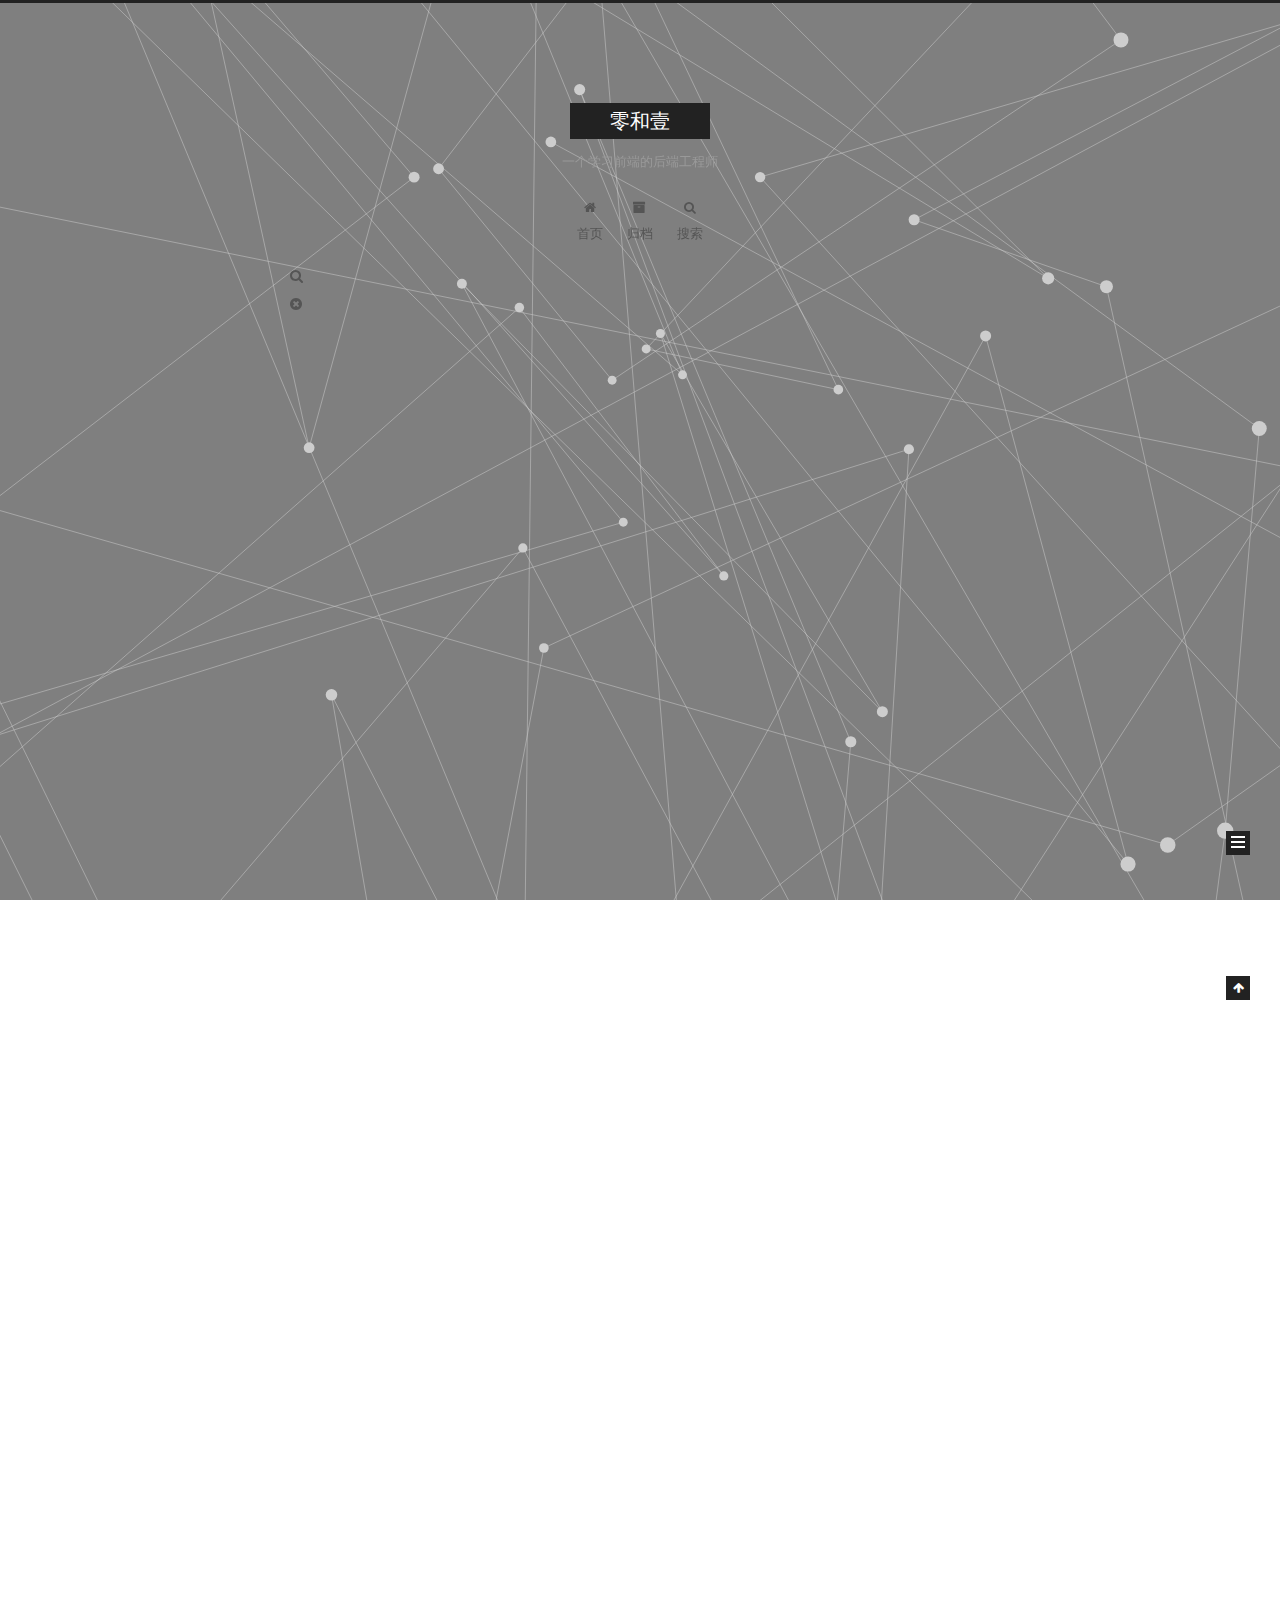
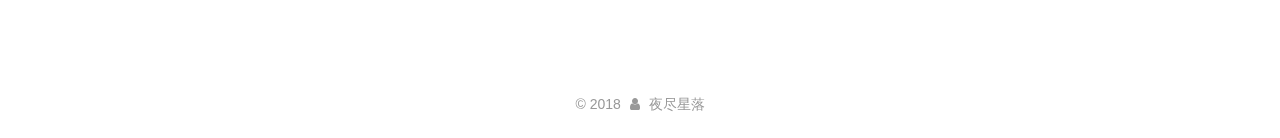
<file: index.html>
<!DOCTYPE html>



  


<html class="theme-next muse use-motion" lang="zh-Hans">
<head>
  <meta charset="UTF-8"/>
<meta http-equiv="X-UA-Compatible" content="IE=edge" />
<meta name="viewport" content="width=device-width, initial-scale=1, maximum-scale=1"/>
<meta name="theme-color" content="#222">









<meta http-equiv="Cache-Control" content="no-transform" />
<meta http-equiv="Cache-Control" content="no-siteapp" />
















  
  
  <link href="/lib/fancybox/source/jquery.fancybox.css?v=2.1.5" rel="stylesheet" type="text/css" />







<link href="/lib/font-awesome/css/font-awesome.min.css?v=4.6.2" rel="stylesheet" type="text/css" />

<link href="/css/main.css?v=5.1.4" rel="stylesheet" type="text/css" />


  <link rel="apple-touch-icon" sizes="180x180" href="/images/apple-touch-icon-next.png?v=5.1.4">


  <link rel="icon" type="image/png" sizes="32x32" href="/images/favicon-32x32-next.png?v=5.1.4">


  <link rel="icon" type="image/png" sizes="16x16" href="/images/favicon-16x16-next.png?v=5.1.4">


  <link rel="mask-icon" href="/images/logo.svg?v=5.1.4" color="#222">





  <meta name="keywords" content="Hexo, NexT" />










<meta name="description" content="花正当春，人亦年少">
<meta property="og:type" content="website">
<meta property="og:title" content="零和壹">
<meta property="og:url" content="http://yoursite.com/index.html">
<meta property="og:site_name" content="零和壹">
<meta property="og:description" content="花正当春，人亦年少">
<meta property="og:locale" content="zh-Hans">
<meta name="twitter:card" content="summary">
<meta name="twitter:title" content="零和壹">
<meta name="twitter:description" content="花正当春，人亦年少">



<script type="text/javascript" id="hexo.configurations">
  var NexT = window.NexT || {};
  var CONFIG = {
    root: '/',
    scheme: 'Muse',
    version: '5.1.4',
    sidebar: {"position":"left","display":"post","offset":12,"b2t":false,"scrollpercent":false,"onmobile":false},
    fancybox: true,
    tabs: true,
    motion: {"enable":true,"async":false,"transition":{"post_block":"fadeIn","post_header":"slideDownIn","post_body":"slideDownIn","coll_header":"slideLeftIn","sidebar":"slideUpIn"}},
    duoshuo: {
      userId: '0',
      author: '博主'
    },
    algolia: {
      applicationID: '',
      apiKey: '',
      indexName: '',
      hits: {"per_page":10},
      labels: {"input_placeholder":"Search for Posts","hits_empty":"We didn't find any results for the search: ${query}","hits_stats":"${hits} results found in ${time} ms"}
    }
  };
</script>



  <link rel="canonical" href="http://yoursite.com/"/>





  <title>零和壹</title>
  








</head>

<body itemscope itemtype="http://schema.org/WebPage" lang="zh-Hans">

  
  
    
  

  <div class="container sidebar-position-left 
  page-home">
    <div class="headband"></div>

    <header id="header" class="header" itemscope itemtype="http://schema.org/WPHeader">
      <div class="header-inner"><div class="site-brand-wrapper">
  <div class="site-meta ">
    

    <div class="custom-logo-site-title">
      <a href="/"  class="brand" rel="start">
        <span class="logo-line-before"><i></i></span>
        <span class="site-title">零和壹</span>
        <span class="logo-line-after"><i></i></span>
      </a>
    </div>
      
        <p class="site-subtitle">一个学习前端的后端工程师</p>
      
  </div>

  <div class="site-nav-toggle">
    <button>
      <span class="btn-bar"></span>
      <span class="btn-bar"></span>
      <span class="btn-bar"></span>
    </button>
  </div>
</div>

<nav class="site-nav">
  

  
    <ul id="menu" class="menu">
      
        
        <li class="menu-item menu-item-home">
          <a href="/" rel="section">
            
              <i class="menu-item-icon fa fa-fw fa-home"></i> <br />
            
            首页
          </a>
        </li>
      
        
        <li class="menu-item menu-item-archives">
          <a href="/archives/" rel="section">
            
              <i class="menu-item-icon fa fa-fw fa-archive"></i> <br />
            
            归档
          </a>
        </li>
      

      
        <li class="menu-item menu-item-search">
          
            <a href="javascript:;" class="popup-trigger">
          
            
              <i class="menu-item-icon fa fa-search fa-fw"></i> <br />
            
            搜索
          </a>
        </li>
      
    </ul>
  

  
    <div class="site-search">
      
  
  <div class="algolia-popup popup search-popup">
    <div class="algolia-search">
      <div class="algolia-search-input-icon">
        <i class="fa fa-search"></i>
      </div>
      <div class="algolia-search-input" id="algolia-search-input"></div>
    </div>

    <div class="algolia-results">
      <div id="algolia-stats"></div>
      <div id="algolia-hits"></div>
      <div id="algolia-pagination" class="algolia-pagination"></div>
    </div>

    <span class="popup-btn-close">
      <i class="fa fa-times-circle"></i>
    </span>
  </div>




    </div>
  
</nav>



 </div>
    </header>

    <main id="main" class="main">
      <div class="main-inner">
        <div class="content-wrap">
          <div id="content" class="content">
            
  <section id="posts" class="posts-expand">
    
      

  

  
  
  

  <article class="post post-type-normal" itemscope itemtype="http://schema.org/Article">
  
  
  
  <div class="post-block">
    <link itemprop="mainEntityOfPage" href="http://yoursite.com/2018/01/24/hello-world/">

    <span hidden itemprop="author" itemscope itemtype="http://schema.org/Person">
      <meta itemprop="name" content="夜尽星落">
      <meta itemprop="description" content="">
      <meta itemprop="image" content="/images/avatar.gif">
    </span>

    <span hidden itemprop="publisher" itemscope itemtype="http://schema.org/Organization">
      <meta itemprop="name" content="零和壹">
    </span>

    
      <header class="post-header">

        
        
          <h1 class="post-title" itemprop="name headline">
                
                <a class="post-title-link" href="/2018/01/24/hello-world/" itemprop="url">Hello World</a></h1>
        

        <div class="post-meta">
          <span class="post-time">
            
              <span class="post-meta-item-icon">
                <i class="fa fa-calendar-o"></i>
              </span>
              
                <span class="post-meta-item-text">发表于</span>
              
              <time title="创建于" itemprop="dateCreated datePublished" datetime="2018-01-24T00:20:51+08:00">
                2018-01-24
              </time>
            

            

            
          </span>

          

          
            
          

          
          

          

          

          

        </div>
      </header>
    

    
    
    
    <div class="post-body" itemprop="articleBody">

      
      

      
        
          
            <p>Welcome to <a href="https://hexo.io/" target="_blank" rel="noopener">Hexo</a>! This is your very first post. Check <a href="https://hexo.io/docs/" target="_blank" rel="noopener">documentation</a> for more info. If you get any problems when using Hexo, you can find the answer in <a href="https://hexo.io/docs/troubleshooting.html" target="_blank" rel="noopener">troubleshooting</a> or you can ask me on <a href="https://github.com/hexojs/hexo/issues" target="_blank" rel="noopener">GitHub</a>.</p>
<h2 id="Quick-Start"><a href="#Quick-Start" class="headerlink" title="Quick Start"></a>Quick Start</h2><h3 id="Create-a-new-post"><a href="#Create-a-new-post" class="headerlink" title="Create a new post"></a>Create a new post</h3><figure class="highlight bash"><table><tr><td class="gutter"><pre><span class="line">1</span><br></pre></td><td class="code"><pre><span class="line">$ hexo new <span class="string">"My New Post"</span></span><br></pre></td></tr></table></figure>
<p>More info: <a href="https://hexo.io/docs/writing.html" target="_blank" rel="noopener">Writing</a></p>
<h3 id="Run-server"><a href="#Run-server" class="headerlink" title="Run server"></a>Run server</h3><figure class="highlight bash"><table><tr><td class="gutter"><pre><span class="line">1</span><br></pre></td><td class="code"><pre><span class="line">$ hexo server</span><br></pre></td></tr></table></figure>
<p>More info: <a href="https://hexo.io/docs/server.html" target="_blank" rel="noopener">Server</a></p>
<h3 id="Generate-static-files"><a href="#Generate-static-files" class="headerlink" title="Generate static files"></a>Generate static files</h3><figure class="highlight bash"><table><tr><td class="gutter"><pre><span class="line">1</span><br></pre></td><td class="code"><pre><span class="line">$ hexo generate</span><br></pre></td></tr></table></figure>
<p>More info: <a href="https://hexo.io/docs/generating.html" target="_blank" rel="noopener">Generating</a></p>
<h3 id="Deploy-to-remote-sites"><a href="#Deploy-to-remote-sites" class="headerlink" title="Deploy to remote sites"></a>Deploy to remote sites</h3><figure class="highlight bash"><table><tr><td class="gutter"><pre><span class="line">1</span><br></pre></td><td class="code"><pre><span class="line">$ hexo deploy</span><br></pre></td></tr></table></figure>
<p>More info: <a href="https://hexo.io/docs/deployment.html" target="_blank" rel="noopener">Deployment</a></p>

          
        
      
    </div>
    
    
    

    

    

    

    <footer class="post-footer">
      

      

      

      
      
        <div class="post-eof"></div>
      
    </footer>
  </div>
  
  
  
  </article>


    
      

  

  
  
  

  <article class="post post-type-normal" itemscope itemtype="http://schema.org/Article">
  
  
  
  <div class="post-block">
    <link itemprop="mainEntityOfPage" href="http://yoursite.com/2018/01/22/Test/">

    <span hidden itemprop="author" itemscope itemtype="http://schema.org/Person">
      <meta itemprop="name" content="夜尽星落">
      <meta itemprop="description" content="">
      <meta itemprop="image" content="/images/avatar.gif">
    </span>

    <span hidden itemprop="publisher" itemscope itemtype="http://schema.org/Organization">
      <meta itemprop="name" content="零和壹">
    </span>

    
      <header class="post-header">

        
        
          <h1 class="post-title" itemprop="name headline">
                
                <a class="post-title-link" href="/2018/01/22/Test/" itemprop="url">Test</a></h1>
        

        <div class="post-meta">
          <span class="post-time">
            
              <span class="post-meta-item-icon">
                <i class="fa fa-calendar-o"></i>
              </span>
              
                <span class="post-meta-item-text">发表于</span>
              
              <time title="创建于" itemprop="dateCreated datePublished" datetime="2018-01-22T21:36:30+08:00">
                2018-01-22
              </time>
            

            

            
          </span>

          

          
            
          

          
          

          

          

          

        </div>
      </header>
    

    
    
    
    <div class="post-body" itemprop="articleBody">

      
      

      
        
          
            
          
        
      
    </div>
    
    
    

    

    

    

    <footer class="post-footer">
      

      

      

      
      
        <div class="post-eof"></div>
      
    </footer>
  </div>
  
  
  
  </article>


    
  </section>

  


          </div>
          


          

        </div>
        
          
  
  <div class="sidebar-toggle">
    <div class="sidebar-toggle-line-wrap">
      <span class="sidebar-toggle-line sidebar-toggle-line-first"></span>
      <span class="sidebar-toggle-line sidebar-toggle-line-middle"></span>
      <span class="sidebar-toggle-line sidebar-toggle-line-last"></span>
    </div>
  </div>

  <aside id="sidebar" class="sidebar">
    
    <div class="sidebar-inner">

      

      

      <section class="site-overview-wrap sidebar-panel sidebar-panel-active">
        <div class="site-overview">
          <div class="site-author motion-element" itemprop="author" itemscope itemtype="http://schema.org/Person">
            
              <p class="site-author-name" itemprop="name">夜尽星落</p>
              <p class="site-description motion-element" itemprop="description">花正当春，人亦年少</p>
          </div>

          <nav class="site-state motion-element">

            
              <div class="site-state-item site-state-posts">
              
                <a href="/archives/">
              
                  <span class="site-state-item-count">2</span>
                  <span class="site-state-item-name">日志</span>
                </a>
              </div>
            

            

            

          </nav>

          

          

          
          

          
          

          

        </div>
      </section>

      

      

    </div>
  </aside>


        
      </div>
    </main>

    <footer id="footer" class="footer">
      <div class="footer-inner">
        <div class="copyright">&copy; <span itemprop="copyrightYear">2018</span>
  <span class="with-love">
    <i class="fa fa-user"></i>
  </span>
  <span class="author" itemprop="copyrightHolder">夜尽星落</span>

  
</div>









        







        
      </div>
    </footer>

    
      <div class="back-to-top">
        <i class="fa fa-arrow-up"></i>
        
      </div>
    

    

  </div>

  

<script type="text/javascript">
  if (Object.prototype.toString.call(window.Promise) !== '[object Function]') {
    window.Promise = null;
  }
</script>









  






  
  







  
  
    <script type="text/javascript" src="/lib/jquery/index.js?v=2.1.3"></script>
  

  
  
    <script type="text/javascript" src="/lib/fastclick/lib/fastclick.min.js?v=1.0.6"></script>
  

  
  
    <script type="text/javascript" src="/lib/jquery_lazyload/jquery.lazyload.js?v=1.9.7"></script>
  

  
  
    <script type="text/javascript" src="/lib/velocity/velocity.min.js?v=1.2.1"></script>
  

  
  
    <script type="text/javascript" src="/lib/velocity/velocity.ui.min.js?v=1.2.1"></script>
  

  
  
    <script type="text/javascript" src="/lib/fancybox/source/jquery.fancybox.pack.js?v=2.1.5"></script>
  

  
  
    <script type="text/javascript" src="/lib/three/three.min.js"></script>
  

  
  
    <script type="text/javascript" src="/lib/three/canvas_lines.min.js"></script>
  


  


  <script type="text/javascript" src="/js/src/utils.js?v=5.1.4"></script>

  <script type="text/javascript" src="/js/src/motion.js?v=5.1.4"></script>



  
  

  

  


  <script type="text/javascript" src="/js/src/bootstrap.js?v=5.1.4"></script>



  


  




	





  





  












  




  
  
  
  <link rel="stylesheet" href="/lib/algolia-instant-search/instantsearch.min.css">

  
  
  <script src="/lib/algolia-instant-search/instantsearch.min.js"></script>
  

  <script src="/js/src/algolia-search.js?v=5.1.4"></script>



  

  

  

  
  

  

  

  

</body>
</html>
</file>
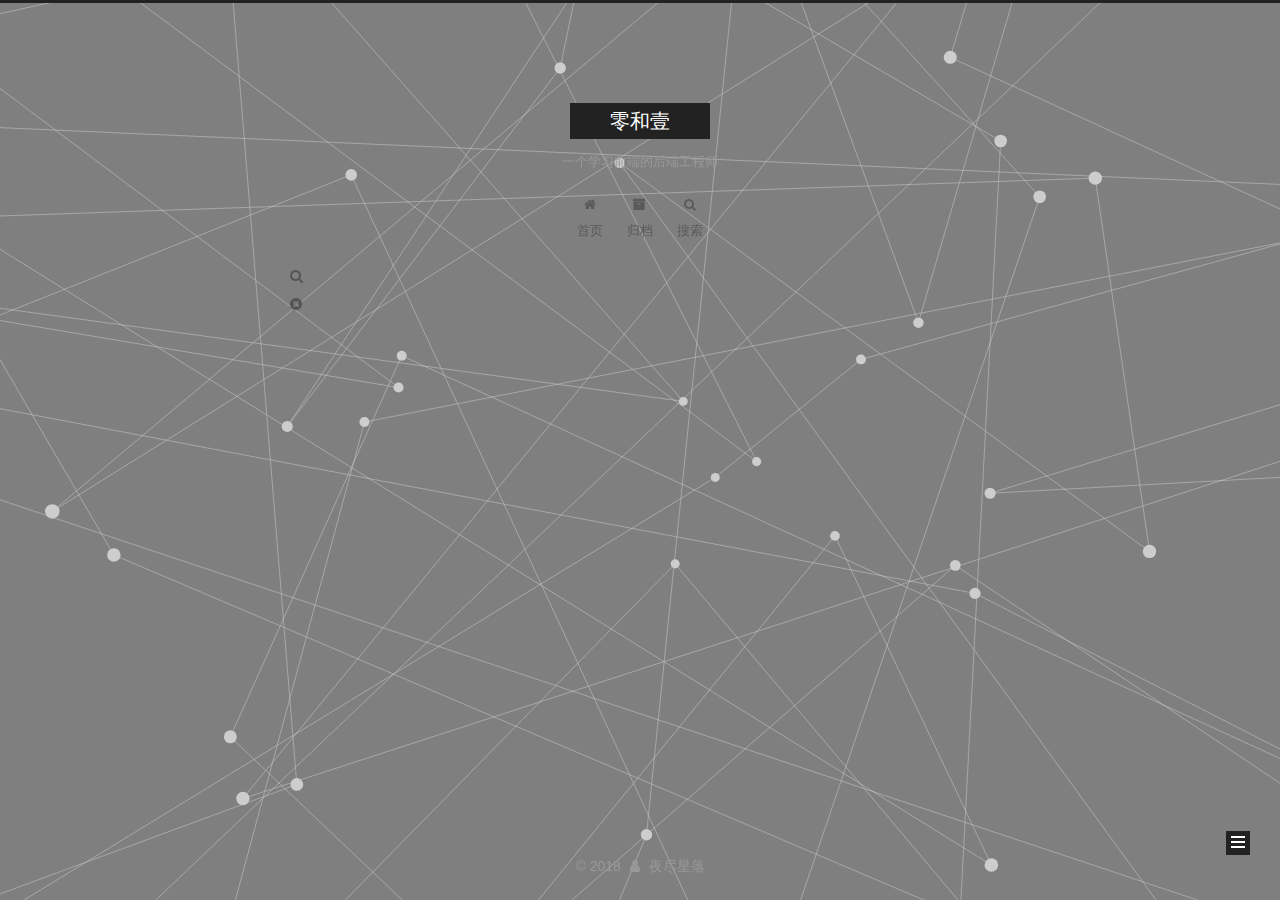
<file: archives/index.html>
<!DOCTYPE html>



  


<html class="theme-next muse use-motion" lang="zh-Hans">
<head>
  <meta charset="UTF-8"/>
<meta http-equiv="X-UA-Compatible" content="IE=edge" />
<meta name="viewport" content="width=device-width, initial-scale=1, maximum-scale=1"/>
<meta name="theme-color" content="#222">









<meta http-equiv="Cache-Control" content="no-transform" />
<meta http-equiv="Cache-Control" content="no-siteapp" />
















  
  
  <link href="/lib/fancybox/source/jquery.fancybox.css?v=2.1.5" rel="stylesheet" type="text/css" />







<link href="/lib/font-awesome/css/font-awesome.min.css?v=4.6.2" rel="stylesheet" type="text/css" />

<link href="/css/main.css?v=5.1.4" rel="stylesheet" type="text/css" />


  <link rel="apple-touch-icon" sizes="180x180" href="/images/apple-touch-icon-next.png?v=5.1.4">


  <link rel="icon" type="image/png" sizes="32x32" href="/images/favicon-32x32-next.png?v=5.1.4">


  <link rel="icon" type="image/png" sizes="16x16" href="/images/favicon-16x16-next.png?v=5.1.4">


  <link rel="mask-icon" href="/images/logo.svg?v=5.1.4" color="#222">





  <meta name="keywords" content="Hexo, NexT" />










<meta name="description" content="花正当春，人亦年少">
<meta property="og:type" content="website">
<meta property="og:title" content="零和壹">
<meta property="og:url" content="http://yoursite.com/archives/index.html">
<meta property="og:site_name" content="零和壹">
<meta property="og:description" content="花正当春，人亦年少">
<meta property="og:locale" content="zh-Hans">
<meta name="twitter:card" content="summary">
<meta name="twitter:title" content="零和壹">
<meta name="twitter:description" content="花正当春，人亦年少">



<script type="text/javascript" id="hexo.configurations">
  var NexT = window.NexT || {};
  var CONFIG = {
    root: '/',
    scheme: 'Muse',
    version: '5.1.4',
    sidebar: {"position":"left","display":"post","offset":12,"b2t":false,"scrollpercent":false,"onmobile":false},
    fancybox: true,
    tabs: true,
    motion: {"enable":true,"async":false,"transition":{"post_block":"fadeIn","post_header":"slideDownIn","post_body":"slideDownIn","coll_header":"slideLeftIn","sidebar":"slideUpIn"}},
    duoshuo: {
      userId: '0',
      author: '博主'
    },
    algolia: {
      applicationID: '',
      apiKey: '',
      indexName: '',
      hits: {"per_page":10},
      labels: {"input_placeholder":"Search for Posts","hits_empty":"We didn't find any results for the search: ${query}","hits_stats":"${hits} results found in ${time} ms"}
    }
  };
</script>



  <link rel="canonical" href="http://yoursite.com/archives/"/>





  <title>归档 | 零和壹</title>
  








</head>

<body itemscope itemtype="http://schema.org/WebPage" lang="zh-Hans">

  
  
    
  

  <div class="container sidebar-position-left page-archive">
    <div class="headband"></div>

    <header id="header" class="header" itemscope itemtype="http://schema.org/WPHeader">
      <div class="header-inner"><div class="site-brand-wrapper">
  <div class="site-meta ">
    

    <div class="custom-logo-site-title">
      <a href="/"  class="brand" rel="start">
        <span class="logo-line-before"><i></i></span>
        <span class="site-title">零和壹</span>
        <span class="logo-line-after"><i></i></span>
      </a>
    </div>
      
        <p class="site-subtitle">一个学习前端的后端工程师</p>
      
  </div>

  <div class="site-nav-toggle">
    <button>
      <span class="btn-bar"></span>
      <span class="btn-bar"></span>
      <span class="btn-bar"></span>
    </button>
  </div>
</div>

<nav class="site-nav">
  

  
    <ul id="menu" class="menu">
      
        
        <li class="menu-item menu-item-home">
          <a href="/" rel="section">
            
              <i class="menu-item-icon fa fa-fw fa-home"></i> <br />
            
            首页
          </a>
        </li>
      
        
        <li class="menu-item menu-item-archives">
          <a href="/archives/" rel="section">
            
              <i class="menu-item-icon fa fa-fw fa-archive"></i> <br />
            
            归档
          </a>
        </li>
      

      
        <li class="menu-item menu-item-search">
          
            <a href="javascript:;" class="popup-trigger">
          
            
              <i class="menu-item-icon fa fa-search fa-fw"></i> <br />
            
            搜索
          </a>
        </li>
      
    </ul>
  

  
    <div class="site-search">
      
  
  <div class="algolia-popup popup search-popup">
    <div class="algolia-search">
      <div class="algolia-search-input-icon">
        <i class="fa fa-search"></i>
      </div>
      <div class="algolia-search-input" id="algolia-search-input"></div>
    </div>

    <div class="algolia-results">
      <div id="algolia-stats"></div>
      <div id="algolia-hits"></div>
      <div id="algolia-pagination" class="algolia-pagination"></div>
    </div>

    <span class="popup-btn-close">
      <i class="fa fa-times-circle"></i>
    </span>
  </div>




    </div>
  
</nav>



 </div>
    </header>

    <main id="main" class="main">
      <div class="main-inner">
        <div class="content-wrap">
          <div id="content" class="content">
            

  
  
  
  <div class="post-block archive">
    <div id="posts" class="posts-collapse">
      <span class="archive-move-on"></span>

      <span class="archive-page-counter">
        
        
        
          
        
        嗯..! 目前共计 2 篇日志。 继续努力。
      </span>

      

        
        
        

        
          
          <div class="collection-title">
            <h1 class="archive-year" id="archive-year-2018">2018</h1>
          </div>
        
        

        

  <article class="post post-type-normal" itemscope itemtype="http://schema.org/Article">
    <header class="post-header">

      <h2 class="post-title">
        
            <a class="post-title-link" href="/2018/01/24/hello-world/" itemprop="url">
              
                <span itemprop="name">Hello World</span>
              
            </a>
        
      </h2>

      <div class="post-meta">
        <time class="post-time" itemprop="dateCreated"
              datetime="2018-01-24T00:20:51+08:00"
              content="2018-01-24" >
          01-24
        </time>
      </div>

    </header>
  </article>



      

        
        
        

        
        

        

  <article class="post post-type-normal" itemscope itemtype="http://schema.org/Article">
    <header class="post-header">

      <h2 class="post-title">
        
            <a class="post-title-link" href="/2018/01/22/Test/" itemprop="url">
              
                <span itemprop="name">Test</span>
              
            </a>
        
      </h2>

      <div class="post-meta">
        <time class="post-time" itemprop="dateCreated"
              datetime="2018-01-22T21:36:30+08:00"
              content="2018-01-22" >
          01-22
        </time>
      </div>

    </header>
  </article>



      

    </div>
  </div>
  
  
  

  



          </div>
          


          

        </div>
        
          
  
  <div class="sidebar-toggle">
    <div class="sidebar-toggle-line-wrap">
      <span class="sidebar-toggle-line sidebar-toggle-line-first"></span>
      <span class="sidebar-toggle-line sidebar-toggle-line-middle"></span>
      <span class="sidebar-toggle-line sidebar-toggle-line-last"></span>
    </div>
  </div>

  <aside id="sidebar" class="sidebar">
    
    <div class="sidebar-inner">

      

      

      <section class="site-overview-wrap sidebar-panel sidebar-panel-active">
        <div class="site-overview">
          <div class="site-author motion-element" itemprop="author" itemscope itemtype="http://schema.org/Person">
            
              <p class="site-author-name" itemprop="name">夜尽星落</p>
              <p class="site-description motion-element" itemprop="description">花正当春，人亦年少</p>
          </div>

          <nav class="site-state motion-element">

            
              <div class="site-state-item site-state-posts">
              
                <a href="/archives/">
              
                  <span class="site-state-item-count">2</span>
                  <span class="site-state-item-name">日志</span>
                </a>
              </div>
            

            

            

          </nav>

          

          

          
          

          
          

          

        </div>
      </section>

      

      

    </div>
  </aside>


        
      </div>
    </main>

    <footer id="footer" class="footer">
      <div class="footer-inner">
        <div class="copyright">&copy; <span itemprop="copyrightYear">2018</span>
  <span class="with-love">
    <i class="fa fa-user"></i>
  </span>
  <span class="author" itemprop="copyrightHolder">夜尽星落</span>

  
</div>









        







        
      </div>
    </footer>

    
      <div class="back-to-top">
        <i class="fa fa-arrow-up"></i>
        
      </div>
    

    

  </div>

  

<script type="text/javascript">
  if (Object.prototype.toString.call(window.Promise) !== '[object Function]') {
    window.Promise = null;
  }
</script>









  






  
  







  
  
    <script type="text/javascript" src="/lib/jquery/index.js?v=2.1.3"></script>
  

  
  
    <script type="text/javascript" src="/lib/fastclick/lib/fastclick.min.js?v=1.0.6"></script>
  

  
  
    <script type="text/javascript" src="/lib/jquery_lazyload/jquery.lazyload.js?v=1.9.7"></script>
  

  
  
    <script type="text/javascript" src="/lib/velocity/velocity.min.js?v=1.2.1"></script>
  

  
  
    <script type="text/javascript" src="/lib/velocity/velocity.ui.min.js?v=1.2.1"></script>
  

  
  
    <script type="text/javascript" src="/lib/fancybox/source/jquery.fancybox.pack.js?v=2.1.5"></script>
  

  
  
    <script type="text/javascript" src="/lib/three/three.min.js"></script>
  

  
  
    <script type="text/javascript" src="/lib/three/canvas_lines.min.js"></script>
  


  


  <script type="text/javascript" src="/js/src/utils.js?v=5.1.4"></script>

  <script type="text/javascript" src="/js/src/motion.js?v=5.1.4"></script>



  
  

  

  


  <script type="text/javascript" src="/js/src/bootstrap.js?v=5.1.4"></script>



  


  




	





  





  












  




  
  
  
  <link rel="stylesheet" href="/lib/algolia-instant-search/instantsearch.min.css">

  
  
  <script src="/lib/algolia-instant-search/instantsearch.min.js"></script>
  

  <script src="/js/src/algolia-search.js?v=5.1.4"></script>



  

  

  

  
  

  

  

  

</body>
</html>
</file>
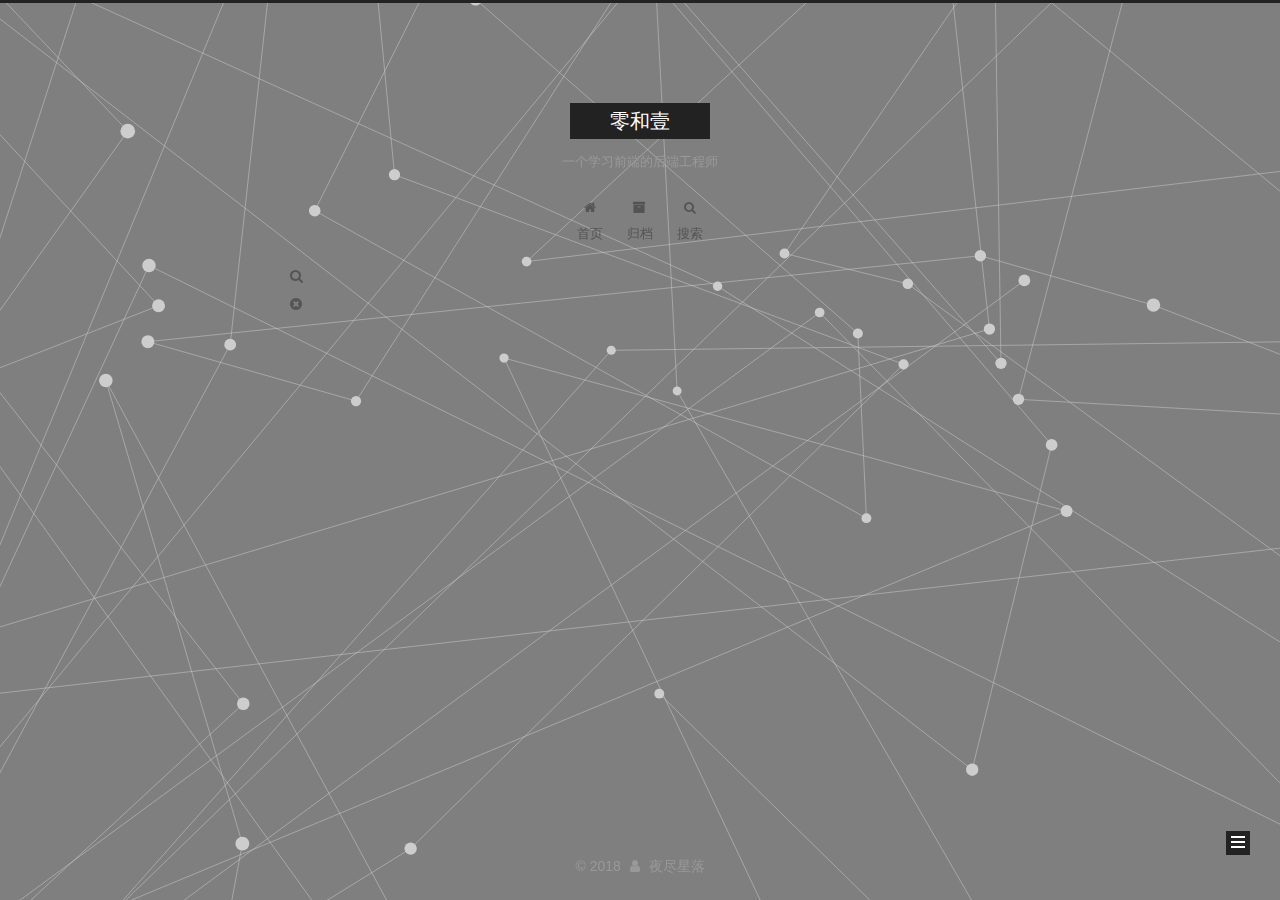
<file: archives/2018/index.html>
<!DOCTYPE html>



  


<html class="theme-next muse use-motion" lang="zh-Hans">
<head>
  <meta charset="UTF-8"/>
<meta http-equiv="X-UA-Compatible" content="IE=edge" />
<meta name="viewport" content="width=device-width, initial-scale=1, maximum-scale=1"/>
<meta name="theme-color" content="#222">









<meta http-equiv="Cache-Control" content="no-transform" />
<meta http-equiv="Cache-Control" content="no-siteapp" />
















  
  
  <link href="/lib/fancybox/source/jquery.fancybox.css?v=2.1.5" rel="stylesheet" type="text/css" />







<link href="/lib/font-awesome/css/font-awesome.min.css?v=4.6.2" rel="stylesheet" type="text/css" />

<link href="/css/main.css?v=5.1.4" rel="stylesheet" type="text/css" />


  <link rel="apple-touch-icon" sizes="180x180" href="/images/apple-touch-icon-next.png?v=5.1.4">


  <link rel="icon" type="image/png" sizes="32x32" href="/images/favicon-32x32-next.png?v=5.1.4">


  <link rel="icon" type="image/png" sizes="16x16" href="/images/favicon-16x16-next.png?v=5.1.4">


  <link rel="mask-icon" href="/images/logo.svg?v=5.1.4" color="#222">





  <meta name="keywords" content="Hexo, NexT" />










<meta name="description" content="花正当春，人亦年少">
<meta property="og:type" content="website">
<meta property="og:title" content="零和壹">
<meta property="og:url" content="http://yoursite.com/archives/2018/index.html">
<meta property="og:site_name" content="零和壹">
<meta property="og:description" content="花正当春，人亦年少">
<meta property="og:locale" content="zh-Hans">
<meta name="twitter:card" content="summary">
<meta name="twitter:title" content="零和壹">
<meta name="twitter:description" content="花正当春，人亦年少">



<script type="text/javascript" id="hexo.configurations">
  var NexT = window.NexT || {};
  var CONFIG = {
    root: '/',
    scheme: 'Muse',
    version: '5.1.4',
    sidebar: {"position":"left","display":"post","offset":12,"b2t":false,"scrollpercent":false,"onmobile":false},
    fancybox: true,
    tabs: true,
    motion: {"enable":true,"async":false,"transition":{"post_block":"fadeIn","post_header":"slideDownIn","post_body":"slideDownIn","coll_header":"slideLeftIn","sidebar":"slideUpIn"}},
    duoshuo: {
      userId: '0',
      author: '博主'
    },
    algolia: {
      applicationID: '',
      apiKey: '',
      indexName: '',
      hits: {"per_page":10},
      labels: {"input_placeholder":"Search for Posts","hits_empty":"We didn't find any results for the search: ${query}","hits_stats":"${hits} results found in ${time} ms"}
    }
  };
</script>



  <link rel="canonical" href="http://yoursite.com/archives/2018/"/>





  <title>归档 | 零和壹</title>
  








</head>

<body itemscope itemtype="http://schema.org/WebPage" lang="zh-Hans">

  
  
    
  

  <div class="container sidebar-position-left page-archive">
    <div class="headband"></div>

    <header id="header" class="header" itemscope itemtype="http://schema.org/WPHeader">
      <div class="header-inner"><div class="site-brand-wrapper">
  <div class="site-meta ">
    

    <div class="custom-logo-site-title">
      <a href="/"  class="brand" rel="start">
        <span class="logo-line-before"><i></i></span>
        <span class="site-title">零和壹</span>
        <span class="logo-line-after"><i></i></span>
      </a>
    </div>
      
        <p class="site-subtitle">一个学习前端的后端工程师</p>
      
  </div>

  <div class="site-nav-toggle">
    <button>
      <span class="btn-bar"></span>
      <span class="btn-bar"></span>
      <span class="btn-bar"></span>
    </button>
  </div>
</div>

<nav class="site-nav">
  

  
    <ul id="menu" class="menu">
      
        
        <li class="menu-item menu-item-home">
          <a href="/" rel="section">
            
              <i class="menu-item-icon fa fa-fw fa-home"></i> <br />
            
            首页
          </a>
        </li>
      
        
        <li class="menu-item menu-item-archives">
          <a href="/archives/" rel="section">
            
              <i class="menu-item-icon fa fa-fw fa-archive"></i> <br />
            
            归档
          </a>
        </li>
      

      
        <li class="menu-item menu-item-search">
          
            <a href="javascript:;" class="popup-trigger">
          
            
              <i class="menu-item-icon fa fa-search fa-fw"></i> <br />
            
            搜索
          </a>
        </li>
      
    </ul>
  

  
    <div class="site-search">
      
  
  <div class="algolia-popup popup search-popup">
    <div class="algolia-search">
      <div class="algolia-search-input-icon">
        <i class="fa fa-search"></i>
      </div>
      <div class="algolia-search-input" id="algolia-search-input"></div>
    </div>

    <div class="algolia-results">
      <div id="algolia-stats"></div>
      <div id="algolia-hits"></div>
      <div id="algolia-pagination" class="algolia-pagination"></div>
    </div>

    <span class="popup-btn-close">
      <i class="fa fa-times-circle"></i>
    </span>
  </div>




    </div>
  
</nav>



 </div>
    </header>

    <main id="main" class="main">
      <div class="main-inner">
        <div class="content-wrap">
          <div id="content" class="content">
            

  
  
  
  <div class="post-block archive">
    <div id="posts" class="posts-collapse">
      <span class="archive-move-on"></span>

      <span class="archive-page-counter">
        
        
        
          
        
        嗯..! 目前共计 2 篇日志。 继续努力。
      </span>

      

        
        
        

        
          
          <div class="collection-title">
            <h1 class="archive-year" id="archive-year-2018">2018</h1>
          </div>
        
        

        

  <article class="post post-type-normal" itemscope itemtype="http://schema.org/Article">
    <header class="post-header">

      <h2 class="post-title">
        
            <a class="post-title-link" href="/2018/01/24/hello-world/" itemprop="url">
              
                <span itemprop="name">Hello World</span>
              
            </a>
        
      </h2>

      <div class="post-meta">
        <time class="post-time" itemprop="dateCreated"
              datetime="2018-01-24T00:20:51+08:00"
              content="2018-01-24" >
          01-24
        </time>
      </div>

    </header>
  </article>



      

        
        
        

        
        

        

  <article class="post post-type-normal" itemscope itemtype="http://schema.org/Article">
    <header class="post-header">

      <h2 class="post-title">
        
            <a class="post-title-link" href="/2018/01/22/Test/" itemprop="url">
              
                <span itemprop="name">Test</span>
              
            </a>
        
      </h2>

      <div class="post-meta">
        <time class="post-time" itemprop="dateCreated"
              datetime="2018-01-22T21:36:30+08:00"
              content="2018-01-22" >
          01-22
        </time>
      </div>

    </header>
  </article>



      

    </div>
  </div>
  
  
  

  



          </div>
          


          

        </div>
        
          
  
  <div class="sidebar-toggle">
    <div class="sidebar-toggle-line-wrap">
      <span class="sidebar-toggle-line sidebar-toggle-line-first"></span>
      <span class="sidebar-toggle-line sidebar-toggle-line-middle"></span>
      <span class="sidebar-toggle-line sidebar-toggle-line-last"></span>
    </div>
  </div>

  <aside id="sidebar" class="sidebar">
    
    <div class="sidebar-inner">

      

      

      <section class="site-overview-wrap sidebar-panel sidebar-panel-active">
        <div class="site-overview">
          <div class="site-author motion-element" itemprop="author" itemscope itemtype="http://schema.org/Person">
            
              <p class="site-author-name" itemprop="name">夜尽星落</p>
              <p class="site-description motion-element" itemprop="description">花正当春，人亦年少</p>
          </div>

          <nav class="site-state motion-element">

            
              <div class="site-state-item site-state-posts">
              
                <a href="/archives/">
              
                  <span class="site-state-item-count">2</span>
                  <span class="site-state-item-name">日志</span>
                </a>
              </div>
            

            

            

          </nav>

          

          

          
          

          
          

          

        </div>
      </section>

      

      

    </div>
  </aside>


        
      </div>
    </main>

    <footer id="footer" class="footer">
      <div class="footer-inner">
        <div class="copyright">&copy; <span itemprop="copyrightYear">2018</span>
  <span class="with-love">
    <i class="fa fa-user"></i>
  </span>
  <span class="author" itemprop="copyrightHolder">夜尽星落</span>

  
</div>









        







        
      </div>
    </footer>

    
      <div class="back-to-top">
        <i class="fa fa-arrow-up"></i>
        
      </div>
    

    

  </div>

  

<script type="text/javascript">
  if (Object.prototype.toString.call(window.Promise) !== '[object Function]') {
    window.Promise = null;
  }
</script>









  






  
  







  
  
    <script type="text/javascript" src="/lib/jquery/index.js?v=2.1.3"></script>
  

  
  
    <script type="text/javascript" src="/lib/fastclick/lib/fastclick.min.js?v=1.0.6"></script>
  

  
  
    <script type="text/javascript" src="/lib/jquery_lazyload/jquery.lazyload.js?v=1.9.7"></script>
  

  
  
    <script type="text/javascript" src="/lib/velocity/velocity.min.js?v=1.2.1"></script>
  

  
  
    <script type="text/javascript" src="/lib/velocity/velocity.ui.min.js?v=1.2.1"></script>
  

  
  
    <script type="text/javascript" src="/lib/fancybox/source/jquery.fancybox.pack.js?v=2.1.5"></script>
  

  
  
    <script type="text/javascript" src="/lib/three/three.min.js"></script>
  

  
  
    <script type="text/javascript" src="/lib/three/canvas_lines.min.js"></script>
  


  


  <script type="text/javascript" src="/js/src/utils.js?v=5.1.4"></script>

  <script type="text/javascript" src="/js/src/motion.js?v=5.1.4"></script>



  
  

  

  


  <script type="text/javascript" src="/js/src/bootstrap.js?v=5.1.4"></script>



  


  




	





  





  












  




  
  
  
  <link rel="stylesheet" href="/lib/algolia-instant-search/instantsearch.min.css">

  
  
  <script src="/lib/algolia-instant-search/instantsearch.min.js"></script>
  

  <script src="/js/src/algolia-search.js?v=5.1.4"></script>



  

  

  

  
  

  

  

  

</body>
</html>
</file>
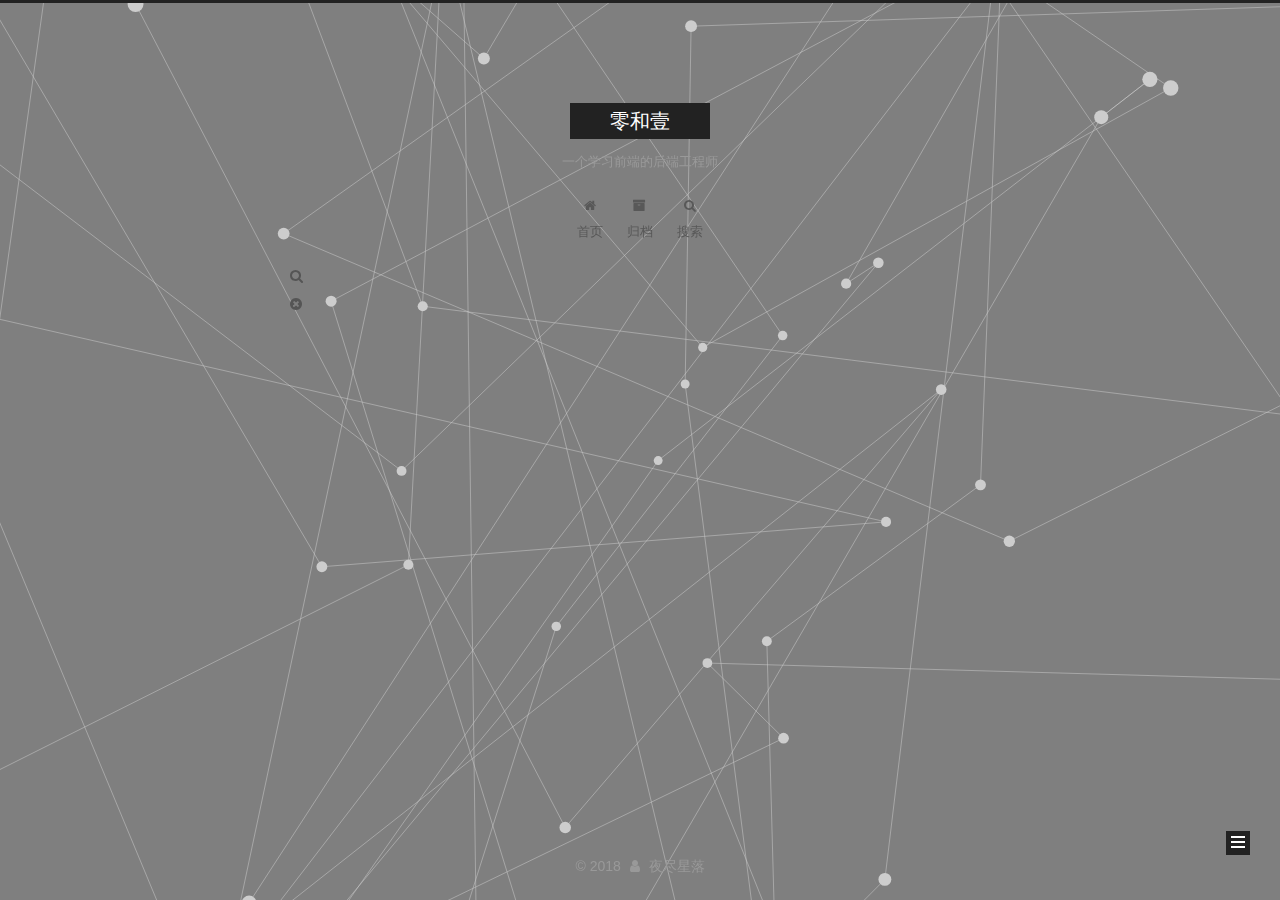
<file: archives/2018/01/index.html>
<!DOCTYPE html>



  


<html class="theme-next muse use-motion" lang="zh-Hans">
<head>
  <meta charset="UTF-8"/>
<meta http-equiv="X-UA-Compatible" content="IE=edge" />
<meta name="viewport" content="width=device-width, initial-scale=1, maximum-scale=1"/>
<meta name="theme-color" content="#222">









<meta http-equiv="Cache-Control" content="no-transform" />
<meta http-equiv="Cache-Control" content="no-siteapp" />
















  
  
  <link href="/lib/fancybox/source/jquery.fancybox.css?v=2.1.5" rel="stylesheet" type="text/css" />







<link href="/lib/font-awesome/css/font-awesome.min.css?v=4.6.2" rel="stylesheet" type="text/css" />

<link href="/css/main.css?v=5.1.4" rel="stylesheet" type="text/css" />


  <link rel="apple-touch-icon" sizes="180x180" href="/images/apple-touch-icon-next.png?v=5.1.4">


  <link rel="icon" type="image/png" sizes="32x32" href="/images/favicon-32x32-next.png?v=5.1.4">


  <link rel="icon" type="image/png" sizes="16x16" href="/images/favicon-16x16-next.png?v=5.1.4">


  <link rel="mask-icon" href="/images/logo.svg?v=5.1.4" color="#222">





  <meta name="keywords" content="Hexo, NexT" />










<meta name="description" content="花正当春，人亦年少">
<meta property="og:type" content="website">
<meta property="og:title" content="零和壹">
<meta property="og:url" content="http://yoursite.com/archives/2018/01/index.html">
<meta property="og:site_name" content="零和壹">
<meta property="og:description" content="花正当春，人亦年少">
<meta property="og:locale" content="zh-Hans">
<meta name="twitter:card" content="summary">
<meta name="twitter:title" content="零和壹">
<meta name="twitter:description" content="花正当春，人亦年少">



<script type="text/javascript" id="hexo.configurations">
  var NexT = window.NexT || {};
  var CONFIG = {
    root: '/',
    scheme: 'Muse',
    version: '5.1.4',
    sidebar: {"position":"left","display":"post","offset":12,"b2t":false,"scrollpercent":false,"onmobile":false},
    fancybox: true,
    tabs: true,
    motion: {"enable":true,"async":false,"transition":{"post_block":"fadeIn","post_header":"slideDownIn","post_body":"slideDownIn","coll_header":"slideLeftIn","sidebar":"slideUpIn"}},
    duoshuo: {
      userId: '0',
      author: '博主'
    },
    algolia: {
      applicationID: '',
      apiKey: '',
      indexName: '',
      hits: {"per_page":10},
      labels: {"input_placeholder":"Search for Posts","hits_empty":"We didn't find any results for the search: ${query}","hits_stats":"${hits} results found in ${time} ms"}
    }
  };
</script>



  <link rel="canonical" href="http://yoursite.com/archives/2018/01/"/>





  <title>归档 | 零和壹</title>
  








</head>

<body itemscope itemtype="http://schema.org/WebPage" lang="zh-Hans">

  
  
    
  

  <div class="container sidebar-position-left page-archive">
    <div class="headband"></div>

    <header id="header" class="header" itemscope itemtype="http://schema.org/WPHeader">
      <div class="header-inner"><div class="site-brand-wrapper">
  <div class="site-meta ">
    

    <div class="custom-logo-site-title">
      <a href="/"  class="brand" rel="start">
        <span class="logo-line-before"><i></i></span>
        <span class="site-title">零和壹</span>
        <span class="logo-line-after"><i></i></span>
      </a>
    </div>
      
        <p class="site-subtitle">一个学习前端的后端工程师</p>
      
  </div>

  <div class="site-nav-toggle">
    <button>
      <span class="btn-bar"></span>
      <span class="btn-bar"></span>
      <span class="btn-bar"></span>
    </button>
  </div>
</div>

<nav class="site-nav">
  

  
    <ul id="menu" class="menu">
      
        
        <li class="menu-item menu-item-home">
          <a href="/" rel="section">
            
              <i class="menu-item-icon fa fa-fw fa-home"></i> <br />
            
            首页
          </a>
        </li>
      
        
        <li class="menu-item menu-item-archives">
          <a href="/archives/" rel="section">
            
              <i class="menu-item-icon fa fa-fw fa-archive"></i> <br />
            
            归档
          </a>
        </li>
      

      
        <li class="menu-item menu-item-search">
          
            <a href="javascript:;" class="popup-trigger">
          
            
              <i class="menu-item-icon fa fa-search fa-fw"></i> <br />
            
            搜索
          </a>
        </li>
      
    </ul>
  

  
    <div class="site-search">
      
  
  <div class="algolia-popup popup search-popup">
    <div class="algolia-search">
      <div class="algolia-search-input-icon">
        <i class="fa fa-search"></i>
      </div>
      <div class="algolia-search-input" id="algolia-search-input"></div>
    </div>

    <div class="algolia-results">
      <div id="algolia-stats"></div>
      <div id="algolia-hits"></div>
      <div id="algolia-pagination" class="algolia-pagination"></div>
    </div>

    <span class="popup-btn-close">
      <i class="fa fa-times-circle"></i>
    </span>
  </div>




    </div>
  
</nav>



 </div>
    </header>

    <main id="main" class="main">
      <div class="main-inner">
        <div class="content-wrap">
          <div id="content" class="content">
            

  
  
  
  <div class="post-block archive">
    <div id="posts" class="posts-collapse">
      <span class="archive-move-on"></span>

      <span class="archive-page-counter">
        
        
        
          
        
        嗯..! 目前共计 2 篇日志。 继续努力。
      </span>

      

        
        
        

        
          
          <div class="collection-title">
            <h1 class="archive-year" id="archive-year-2018">2018</h1>
          </div>
        
        

        

  <article class="post post-type-normal" itemscope itemtype="http://schema.org/Article">
    <header class="post-header">

      <h2 class="post-title">
        
            <a class="post-title-link" href="/2018/01/24/hello-world/" itemprop="url">
              
                <span itemprop="name">Hello World</span>
              
            </a>
        
      </h2>

      <div class="post-meta">
        <time class="post-time" itemprop="dateCreated"
              datetime="2018-01-24T00:20:51+08:00"
              content="2018-01-24" >
          01-24
        </time>
      </div>

    </header>
  </article>



      

        
        
        

        
        

        

  <article class="post post-type-normal" itemscope itemtype="http://schema.org/Article">
    <header class="post-header">

      <h2 class="post-title">
        
            <a class="post-title-link" href="/2018/01/22/Test/" itemprop="url">
              
                <span itemprop="name">Test</span>
              
            </a>
        
      </h2>

      <div class="post-meta">
        <time class="post-time" itemprop="dateCreated"
              datetime="2018-01-22T21:36:30+08:00"
              content="2018-01-22" >
          01-22
        </time>
      </div>

    </header>
  </article>



      

    </div>
  </div>
  
  
  

  



          </div>
          


          

        </div>
        
          
  
  <div class="sidebar-toggle">
    <div class="sidebar-toggle-line-wrap">
      <span class="sidebar-toggle-line sidebar-toggle-line-first"></span>
      <span class="sidebar-toggle-line sidebar-toggle-line-middle"></span>
      <span class="sidebar-toggle-line sidebar-toggle-line-last"></span>
    </div>
  </div>

  <aside id="sidebar" class="sidebar">
    
    <div class="sidebar-inner">

      

      

      <section class="site-overview-wrap sidebar-panel sidebar-panel-active">
        <div class="site-overview">
          <div class="site-author motion-element" itemprop="author" itemscope itemtype="http://schema.org/Person">
            
              <p class="site-author-name" itemprop="name">夜尽星落</p>
              <p class="site-description motion-element" itemprop="description">花正当春，人亦年少</p>
          </div>

          <nav class="site-state motion-element">

            
              <div class="site-state-item site-state-posts">
              
                <a href="/archives/">
              
                  <span class="site-state-item-count">2</span>
                  <span class="site-state-item-name">日志</span>
                </a>
              </div>
            

            

            

          </nav>

          

          

          
          

          
          

          

        </div>
      </section>

      

      

    </div>
  </aside>


        
      </div>
    </main>

    <footer id="footer" class="footer">
      <div class="footer-inner">
        <div class="copyright">&copy; <span itemprop="copyrightYear">2018</span>
  <span class="with-love">
    <i class="fa fa-user"></i>
  </span>
  <span class="author" itemprop="copyrightHolder">夜尽星落</span>

  
</div>









        







        
      </div>
    </footer>

    
      <div class="back-to-top">
        <i class="fa fa-arrow-up"></i>
        
      </div>
    

    

  </div>

  

<script type="text/javascript">
  if (Object.prototype.toString.call(window.Promise) !== '[object Function]') {
    window.Promise = null;
  }
</script>









  






  
  







  
  
    <script type="text/javascript" src="/lib/jquery/index.js?v=2.1.3"></script>
  

  
  
    <script type="text/javascript" src="/lib/fastclick/lib/fastclick.min.js?v=1.0.6"></script>
  

  
  
    <script type="text/javascript" src="/lib/jquery_lazyload/jquery.lazyload.js?v=1.9.7"></script>
  

  
  
    <script type="text/javascript" src="/lib/velocity/velocity.min.js?v=1.2.1"></script>
  

  
  
    <script type="text/javascript" src="/lib/velocity/velocity.ui.min.js?v=1.2.1"></script>
  

  
  
    <script type="text/javascript" src="/lib/fancybox/source/jquery.fancybox.pack.js?v=2.1.5"></script>
  

  
  
    <script type="text/javascript" src="/lib/three/three.min.js"></script>
  

  
  
    <script type="text/javascript" src="/lib/three/canvas_lines.min.js"></script>
  


  


  <script type="text/javascript" src="/js/src/utils.js?v=5.1.4"></script>

  <script type="text/javascript" src="/js/src/motion.js?v=5.1.4"></script>



  
  

  

  


  <script type="text/javascript" src="/js/src/bootstrap.js?v=5.1.4"></script>



  


  




	





  





  












  




  
  
  
  <link rel="stylesheet" href="/lib/algolia-instant-search/instantsearch.min.css">

  
  
  <script src="/lib/algolia-instant-search/instantsearch.min.js"></script>
  

  <script src="/js/src/algolia-search.js?v=5.1.4"></script>



  

  

  

  
  

  

  

  

</body>
</html>
</file>
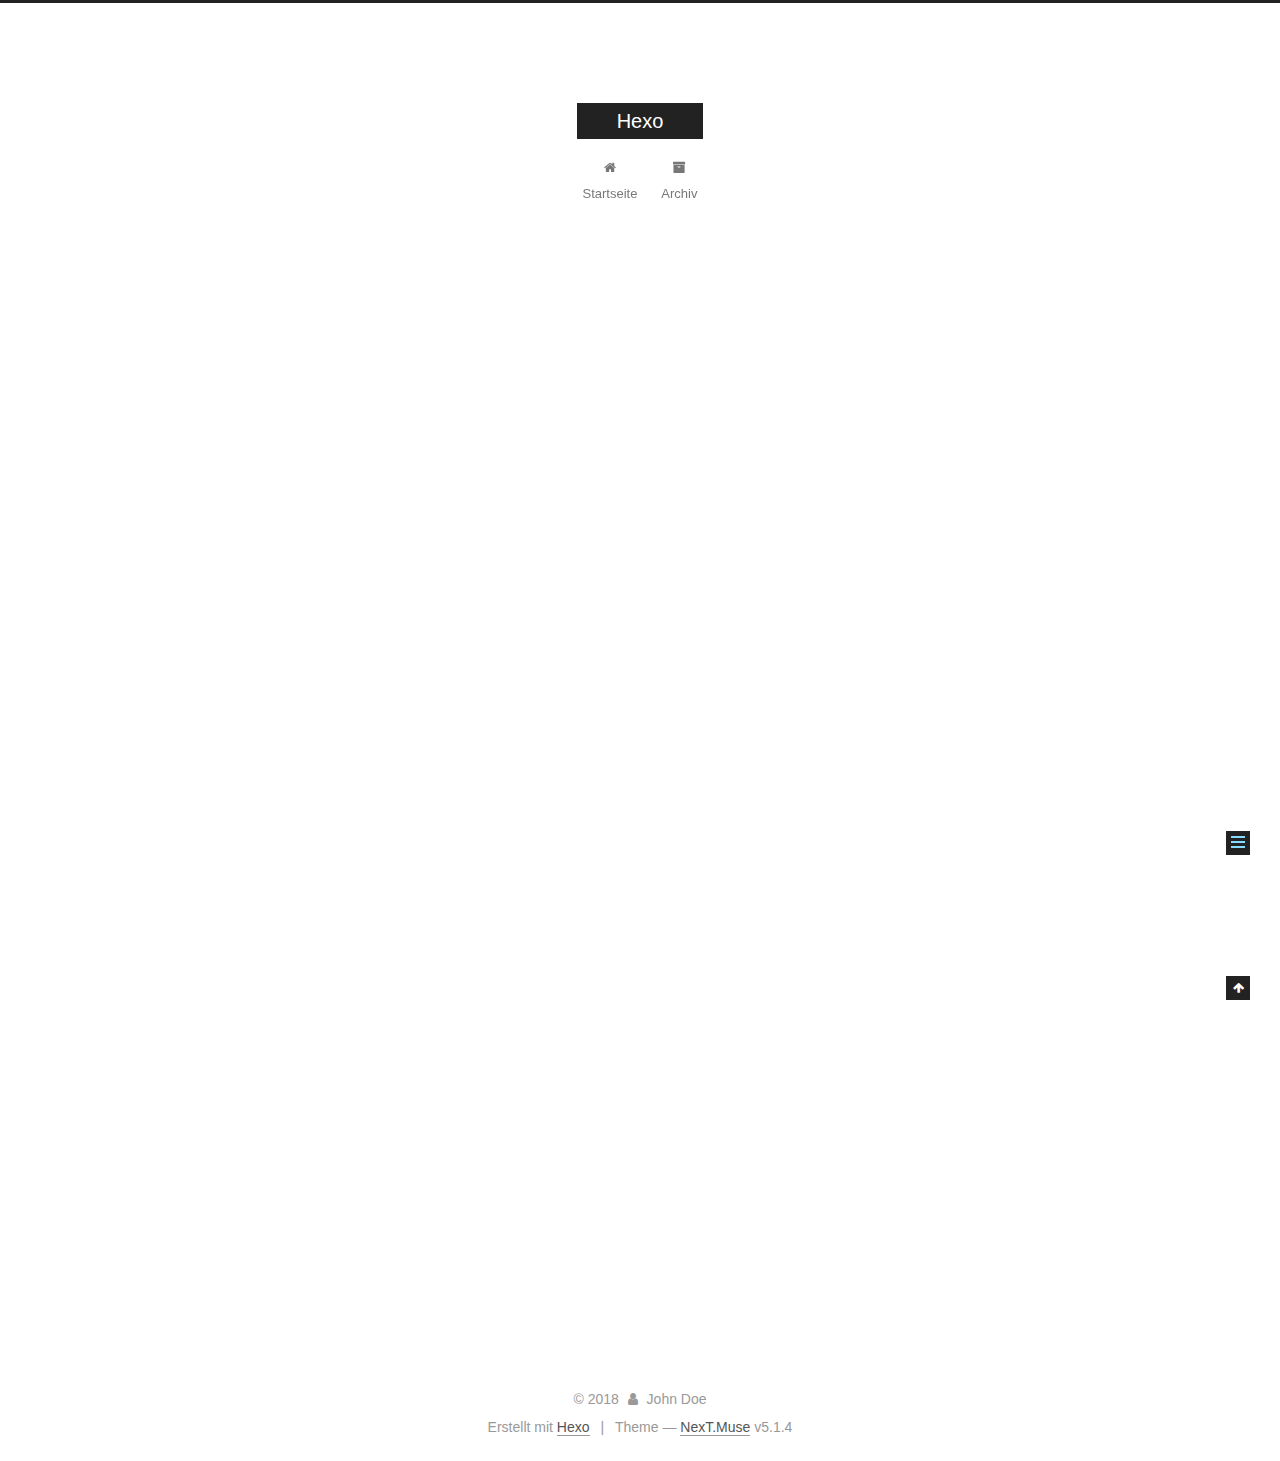
<file: 2018/01/22/hello-world/index.html>
<!DOCTYPE html>



  


<html class="theme-next muse use-motion" lang="">
<head>
  <meta charset="UTF-8"/>
<meta http-equiv="X-UA-Compatible" content="IE=edge" />
<meta name="viewport" content="width=device-width, initial-scale=1, maximum-scale=1"/>
<meta name="theme-color" content="#222">









<meta http-equiv="Cache-Control" content="no-transform" />
<meta http-equiv="Cache-Control" content="no-siteapp" />
















  
  
  <link href="/lib/fancybox/source/jquery.fancybox.css?v=2.1.5" rel="stylesheet" type="text/css" />







<link href="/lib/font-awesome/css/font-awesome.min.css?v=4.6.2" rel="stylesheet" type="text/css" />

<link href="/css/main.css?v=5.1.4" rel="stylesheet" type="text/css" />


  <link rel="apple-touch-icon" sizes="180x180" href="/images/apple-touch-icon-next.png?v=5.1.4">


  <link rel="icon" type="image/png" sizes="32x32" href="/images/favicon-32x32-next.png?v=5.1.4">


  <link rel="icon" type="image/png" sizes="16x16" href="/images/favicon-16x16-next.png?v=5.1.4">


  <link rel="mask-icon" href="/images/logo.svg?v=5.1.4" color="#222">





  <meta name="keywords" content="Hexo, NexT" />










<meta name="description" content="Welcome to Hexo! This is your very first post. Check documentation for more info. If you get any problems when using Hexo, you can find the answer in troubleshooting or you can ask me on GitHub. Quick">
<meta property="og:type" content="article">
<meta property="og:title" content="Hello World">
<meta property="og:url" content="http://yoursite.com/2018/01/22/hello-world/index.html">
<meta property="og:site_name" content="Hexo">
<meta property="og:description" content="Welcome to Hexo! This is your very first post. Check documentation for more info. If you get any problems when using Hexo, you can find the answer in troubleshooting or you can ask me on GitHub. Quick">
<meta property="og:updated_time" content="2018-01-22T13:02:41.355Z">
<meta name="twitter:card" content="summary">
<meta name="twitter:title" content="Hello World">
<meta name="twitter:description" content="Welcome to Hexo! This is your very first post. Check documentation for more info. If you get any problems when using Hexo, you can find the answer in troubleshooting or you can ask me on GitHub. Quick">



<script type="text/javascript" id="hexo.configurations">
  var NexT = window.NexT || {};
  var CONFIG = {
    root: '/',
    scheme: 'Muse',
    version: '5.1.4',
    sidebar: {"position":"left","display":"post","offset":12,"b2t":false,"scrollpercent":false,"onmobile":false},
    fancybox: true,
    tabs: true,
    motion: {"enable":true,"async":false,"transition":{"post_block":"fadeIn","post_header":"slideDownIn","post_body":"slideDownIn","coll_header":"slideLeftIn","sidebar":"slideUpIn"}},
    duoshuo: {
      userId: '0',
      author: 'Author'
    },
    algolia: {
      applicationID: '',
      apiKey: '',
      indexName: '',
      hits: {"per_page":10},
      labels: {"input_placeholder":"Search for Posts","hits_empty":"We didn't find any results for the search: ${query}","hits_stats":"${hits} results found in ${time} ms"}
    }
  };
</script>



  <link rel="canonical" href="http://yoursite.com/2018/01/22/hello-world/"/>





  <title>Hello World | Hexo</title>
  








</head>

<body itemscope itemtype="http://schema.org/WebPage" lang="">

  
  
    
  

  <div class="container sidebar-position-left page-post-detail">
    <div class="headband"></div>

    <header id="header" class="header" itemscope itemtype="http://schema.org/WPHeader">
      <div class="header-inner"><div class="site-brand-wrapper">
  <div class="site-meta ">
    

    <div class="custom-logo-site-title">
      <a href="/"  class="brand" rel="start">
        <span class="logo-line-before"><i></i></span>
        <span class="site-title">Hexo</span>
        <span class="logo-line-after"><i></i></span>
      </a>
    </div>
      
        <p class="site-subtitle"></p>
      
  </div>

  <div class="site-nav-toggle">
    <button>
      <span class="btn-bar"></span>
      <span class="btn-bar"></span>
      <span class="btn-bar"></span>
    </button>
  </div>
</div>

<nav class="site-nav">
  

  
    <ul id="menu" class="menu">
      
        
        <li class="menu-item menu-item-home">
          <a href="/" rel="section">
            
              <i class="menu-item-icon fa fa-fw fa-home"></i> <br />
            
            Startseite
          </a>
        </li>
      
        
        <li class="menu-item menu-item-archives">
          <a href="/archives/" rel="section">
            
              <i class="menu-item-icon fa fa-fw fa-archive"></i> <br />
            
            Archiv
          </a>
        </li>
      

      
    </ul>
  

  
</nav>



 </div>
    </header>

    <main id="main" class="main">
      <div class="main-inner">
        <div class="content-wrap">
          <div id="content" class="content">
            

  <div id="posts" class="posts-expand">
    

  

  
  
  

  <article class="post post-type-normal" itemscope itemtype="http://schema.org/Article">
  
  
  
  <div class="post-block">
    <link itemprop="mainEntityOfPage" href="http://yoursite.com/2018/01/22/hello-world/">

    <span hidden itemprop="author" itemscope itemtype="http://schema.org/Person">
      <meta itemprop="name" content="John Doe">
      <meta itemprop="description" content="">
      <meta itemprop="image" content="/images/avatar.gif">
    </span>

    <span hidden itemprop="publisher" itemscope itemtype="http://schema.org/Organization">
      <meta itemprop="name" content="Hexo">
    </span>

    
      <header class="post-header">

        
        
          <h1 class="post-title" itemprop="name headline">Hello World</h1>
        

        <div class="post-meta">
          <span class="post-time">
            
              <span class="post-meta-item-icon">
                <i class="fa fa-calendar-o"></i>
              </span>
              
                <span class="post-meta-item-text">Veröffentlicht am</span>
              
              <time title="Post created" itemprop="dateCreated datePublished" datetime="2018-01-22T21:02:41+08:00">
                2018-01-22
              </time>
            

            

            
          </span>

          

          
            
          

          
          

          

          

          

        </div>
      </header>
    

    
    
    
    <div class="post-body" itemprop="articleBody">

      
      

      
        <p>Welcome to <a href="https://hexo.io/" target="_blank" rel="noopener">Hexo</a>! This is your very first post. Check <a href="https://hexo.io/docs/" target="_blank" rel="noopener">documentation</a> for more info. If you get any problems when using Hexo, you can find the answer in <a href="https://hexo.io/docs/troubleshooting.html" target="_blank" rel="noopener">troubleshooting</a> or you can ask me on <a href="https://github.com/hexojs/hexo/issues" target="_blank" rel="noopener">GitHub</a>.</p>
<h2 id="Quick-Start"><a href="#Quick-Start" class="headerlink" title="Quick Start"></a>Quick Start</h2><h3 id="Create-a-new-post"><a href="#Create-a-new-post" class="headerlink" title="Create a new post"></a>Create a new post</h3><figure class="highlight bash"><table><tr><td class="gutter"><pre><span class="line">1</span><br></pre></td><td class="code"><pre><span class="line">$ hexo new <span class="string">"My New Post"</span></span><br></pre></td></tr></table></figure>
<p>More info: <a href="https://hexo.io/docs/writing.html" target="_blank" rel="noopener">Writing</a></p>
<h3 id="Run-server"><a href="#Run-server" class="headerlink" title="Run server"></a>Run server</h3><figure class="highlight bash"><table><tr><td class="gutter"><pre><span class="line">1</span><br></pre></td><td class="code"><pre><span class="line">$ hexo server</span><br></pre></td></tr></table></figure>
<p>More info: <a href="https://hexo.io/docs/server.html" target="_blank" rel="noopener">Server</a></p>
<h3 id="Generate-static-files"><a href="#Generate-static-files" class="headerlink" title="Generate static files"></a>Generate static files</h3><figure class="highlight bash"><table><tr><td class="gutter"><pre><span class="line">1</span><br></pre></td><td class="code"><pre><span class="line">$ hexo generate</span><br></pre></td></tr></table></figure>
<p>More info: <a href="https://hexo.io/docs/generating.html" target="_blank" rel="noopener">Generating</a></p>
<h3 id="Deploy-to-remote-sites"><a href="#Deploy-to-remote-sites" class="headerlink" title="Deploy to remote sites"></a>Deploy to remote sites</h3><figure class="highlight bash"><table><tr><td class="gutter"><pre><span class="line">1</span><br></pre></td><td class="code"><pre><span class="line">$ hexo deploy</span><br></pre></td></tr></table></figure>
<p>More info: <a href="https://hexo.io/docs/deployment.html" target="_blank" rel="noopener">Deployment</a></p>

      
    </div>
    
    
    

    

    

    

    <footer class="post-footer">
      

      
      
      

      
        <div class="post-nav">
          <div class="post-nav-next post-nav-item">
            
          </div>

          <span class="post-nav-divider"></span>

          <div class="post-nav-prev post-nav-item">
            
              <a href="/2018/01/22/Test/" rel="prev" title="Test">
                Test <i class="fa fa-chevron-right"></i>
              </a>
            
          </div>
        </div>
      

      
      
    </footer>
  </div>
  
  
  
  </article>



    <div class="post-spread">
      
    </div>
  </div>


          </div>
          


          

  



        </div>
        
          
  
  <div class="sidebar-toggle">
    <div class="sidebar-toggle-line-wrap">
      <span class="sidebar-toggle-line sidebar-toggle-line-first"></span>
      <span class="sidebar-toggle-line sidebar-toggle-line-middle"></span>
      <span class="sidebar-toggle-line sidebar-toggle-line-last"></span>
    </div>
  </div>

  <aside id="sidebar" class="sidebar">
    
    <div class="sidebar-inner">

      

      
        <ul class="sidebar-nav motion-element">
          <li class="sidebar-nav-toc sidebar-nav-active" data-target="post-toc-wrap">
            Inhaltsverzeichnis
          </li>
          <li class="sidebar-nav-overview" data-target="site-overview-wrap">
            Übersicht
          </li>
        </ul>
      

      <section class="site-overview-wrap sidebar-panel">
        <div class="site-overview">
          <div class="site-author motion-element" itemprop="author" itemscope itemtype="http://schema.org/Person">
            
              <p class="site-author-name" itemprop="name">John Doe</p>
              <p class="site-description motion-element" itemprop="description"></p>
          </div>

          <nav class="site-state motion-element">

            
              <div class="site-state-item site-state-posts">
              
                <a href="/archives/">
              
                  <span class="site-state-item-count">2</span>
                  <span class="site-state-item-name">Artikel</span>
                </a>
              </div>
            

            

            

          </nav>

          

          

          
          

          
          

          

        </div>
      </section>

      
      <!--noindex-->
        <section class="post-toc-wrap motion-element sidebar-panel sidebar-panel-active">
          <div class="post-toc">

            
              
            

            
              <div class="post-toc-content"><ol class="nav"><li class="nav-item nav-level-2"><a class="nav-link" href="#Quick-Start"><span class="nav-number">1.</span> <span class="nav-text">Quick Start</span></a><ol class="nav-child"><li class="nav-item nav-level-3"><a class="nav-link" href="#Create-a-new-post"><span class="nav-number">1.1.</span> <span class="nav-text">Create a new post</span></a></li><li class="nav-item nav-level-3"><a class="nav-link" href="#Run-server"><span class="nav-number">1.2.</span> <span class="nav-text">Run server</span></a></li><li class="nav-item nav-level-3"><a class="nav-link" href="#Generate-static-files"><span class="nav-number">1.3.</span> <span class="nav-text">Generate static files</span></a></li><li class="nav-item nav-level-3"><a class="nav-link" href="#Deploy-to-remote-sites"><span class="nav-number">1.4.</span> <span class="nav-text">Deploy to remote sites</span></a></li></ol></li></ol></div>
            

          </div>
        </section>
      <!--/noindex-->
      

      

    </div>
  </aside>


        
      </div>
    </main>

    <footer id="footer" class="footer">
      <div class="footer-inner">
        <div class="copyright">&copy; <span itemprop="copyrightYear">2018</span>
  <span class="with-love">
    <i class="fa fa-user"></i>
  </span>
  <span class="author" itemprop="copyrightHolder">John Doe</span>

  
</div>


  <div class="powered-by">Erstellt mit  <a class="theme-link" target="_blank" href="https://hexo.io">Hexo</a></div>



  <span class="post-meta-divider">|</span>



  <div class="theme-info">Theme &mdash; <a class="theme-link" target="_blank" href="https://github.com/iissnan/hexo-theme-next">NexT.Muse</a> v5.1.4</div>




        







        
      </div>
    </footer>

    
      <div class="back-to-top">
        <i class="fa fa-arrow-up"></i>
        
      </div>
    

    

  </div>

  

<script type="text/javascript">
  if (Object.prototype.toString.call(window.Promise) !== '[object Function]') {
    window.Promise = null;
  }
</script>









  












  
  
    <script type="text/javascript" src="/lib/jquery/index.js?v=2.1.3"></script>
  

  
  
    <script type="text/javascript" src="/lib/fastclick/lib/fastclick.min.js?v=1.0.6"></script>
  

  
  
    <script type="text/javascript" src="/lib/jquery_lazyload/jquery.lazyload.js?v=1.9.7"></script>
  

  
  
    <script type="text/javascript" src="/lib/velocity/velocity.min.js?v=1.2.1"></script>
  

  
  
    <script type="text/javascript" src="/lib/velocity/velocity.ui.min.js?v=1.2.1"></script>
  

  
  
    <script type="text/javascript" src="/lib/fancybox/source/jquery.fancybox.pack.js?v=2.1.5"></script>
  


  


  <script type="text/javascript" src="/js/src/utils.js?v=5.1.4"></script>

  <script type="text/javascript" src="/js/src/motion.js?v=5.1.4"></script>



  
  

  
  <script type="text/javascript" src="/js/src/scrollspy.js?v=5.1.4"></script>
<script type="text/javascript" src="/js/src/post-details.js?v=5.1.4"></script>



  


  <script type="text/javascript" src="/js/src/bootstrap.js?v=5.1.4"></script>



  


  




	





  





  












  





  

  

  

  
  

  

  

  

</body>
</html>
</file>
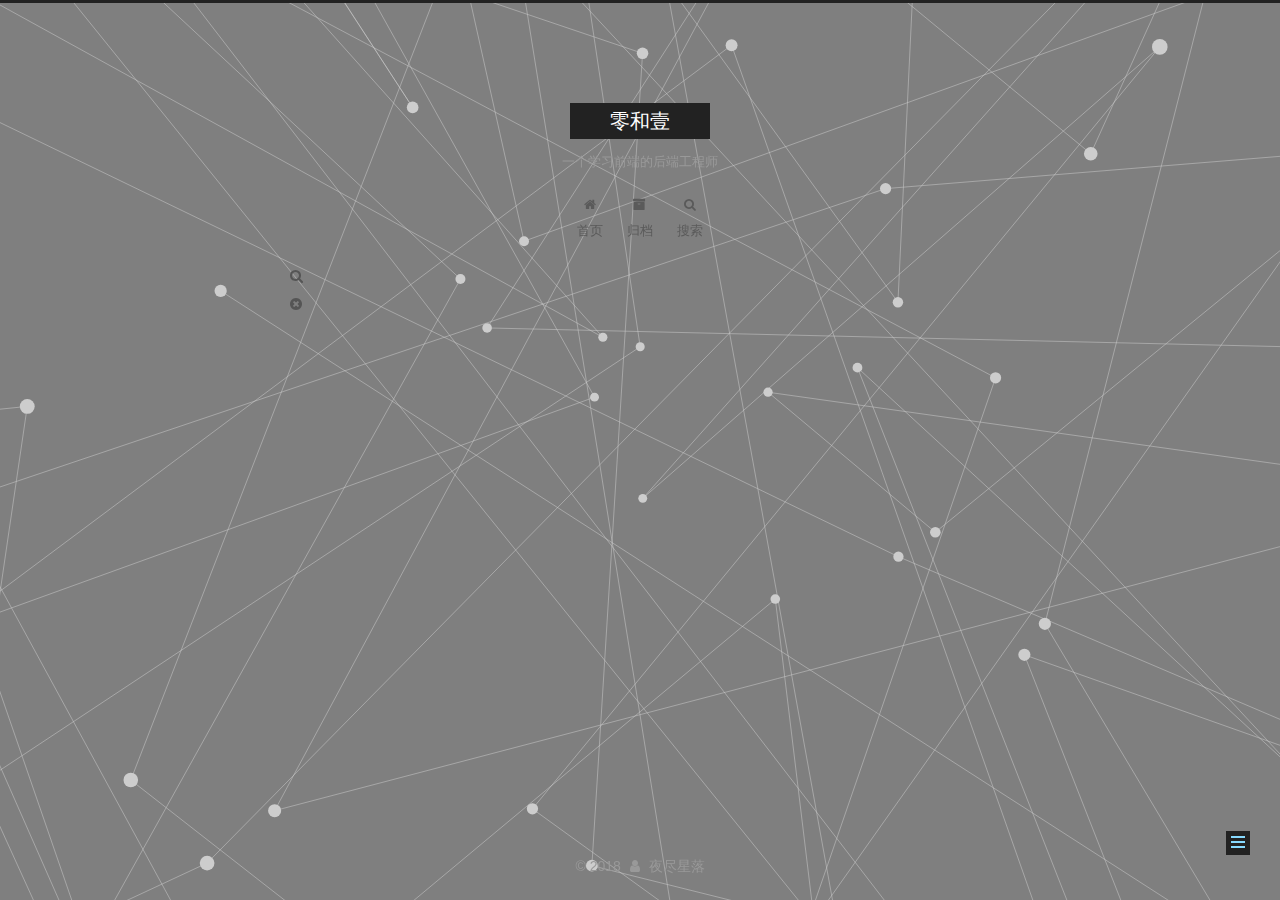
<file: 2018/01/22/Test/index.html>
<!DOCTYPE html>



  


<html class="theme-next muse use-motion" lang="zh-Hans">
<head>
  <meta charset="UTF-8"/>
<meta http-equiv="X-UA-Compatible" content="IE=edge" />
<meta name="viewport" content="width=device-width, initial-scale=1, maximum-scale=1"/>
<meta name="theme-color" content="#222">









<meta http-equiv="Cache-Control" content="no-transform" />
<meta http-equiv="Cache-Control" content="no-siteapp" />
















  
  
  <link href="/lib/fancybox/source/jquery.fancybox.css?v=2.1.5" rel="stylesheet" type="text/css" />







<link href="/lib/font-awesome/css/font-awesome.min.css?v=4.6.2" rel="stylesheet" type="text/css" />

<link href="/css/main.css?v=5.1.4" rel="stylesheet" type="text/css" />


  <link rel="apple-touch-icon" sizes="180x180" href="/images/apple-touch-icon-next.png?v=5.1.4">


  <link rel="icon" type="image/png" sizes="32x32" href="/images/favicon-32x32-next.png?v=5.1.4">


  <link rel="icon" type="image/png" sizes="16x16" href="/images/favicon-16x16-next.png?v=5.1.4">


  <link rel="mask-icon" href="/images/logo.svg?v=5.1.4" color="#222">





  <meta name="keywords" content="Hexo, NexT" />










<meta name="description" content="花正当春，人亦年少">
<meta property="og:type" content="article">
<meta property="og:title" content="Test">
<meta property="og:url" content="http://yoursite.com/2018/01/22/Test/index.html">
<meta property="og:site_name" content="零和壹">
<meta property="og:description" content="花正当春，人亦年少">
<meta property="og:locale" content="zh-Hans">
<meta property="og:updated_time" content="2018-01-22T13:36:30.784Z">
<meta name="twitter:card" content="summary">
<meta name="twitter:title" content="Test">
<meta name="twitter:description" content="花正当春，人亦年少">



<script type="text/javascript" id="hexo.configurations">
  var NexT = window.NexT || {};
  var CONFIG = {
    root: '/',
    scheme: 'Muse',
    version: '5.1.4',
    sidebar: {"position":"left","display":"post","offset":12,"b2t":false,"scrollpercent":false,"onmobile":false},
    fancybox: true,
    tabs: true,
    motion: {"enable":true,"async":false,"transition":{"post_block":"fadeIn","post_header":"slideDownIn","post_body":"slideDownIn","coll_header":"slideLeftIn","sidebar":"slideUpIn"}},
    duoshuo: {
      userId: '0',
      author: '博主'
    },
    algolia: {
      applicationID: '',
      apiKey: '',
      indexName: '',
      hits: {"per_page":10},
      labels: {"input_placeholder":"Search for Posts","hits_empty":"We didn't find any results for the search: ${query}","hits_stats":"${hits} results found in ${time} ms"}
    }
  };
</script>



  <link rel="canonical" href="http://yoursite.com/2018/01/22/Test/"/>





  <title>Test | 零和壹</title>
  








</head>

<body itemscope itemtype="http://schema.org/WebPage" lang="zh-Hans">

  
  
    
  

  <div class="container sidebar-position-left page-post-detail">
    <div class="headband"></div>

    <header id="header" class="header" itemscope itemtype="http://schema.org/WPHeader">
      <div class="header-inner"><div class="site-brand-wrapper">
  <div class="site-meta ">
    

    <div class="custom-logo-site-title">
      <a href="/"  class="brand" rel="start">
        <span class="logo-line-before"><i></i></span>
        <span class="site-title">零和壹</span>
        <span class="logo-line-after"><i></i></span>
      </a>
    </div>
      
        <p class="site-subtitle">一个学习前端的后端工程师</p>
      
  </div>

  <div class="site-nav-toggle">
    <button>
      <span class="btn-bar"></span>
      <span class="btn-bar"></span>
      <span class="btn-bar"></span>
    </button>
  </div>
</div>

<nav class="site-nav">
  

  
    <ul id="menu" class="menu">
      
        
        <li class="menu-item menu-item-home">
          <a href="/" rel="section">
            
              <i class="menu-item-icon fa fa-fw fa-home"></i> <br />
            
            首页
          </a>
        </li>
      
        
        <li class="menu-item menu-item-archives">
          <a href="/archives/" rel="section">
            
              <i class="menu-item-icon fa fa-fw fa-archive"></i> <br />
            
            归档
          </a>
        </li>
      

      
        <li class="menu-item menu-item-search">
          
            <a href="javascript:;" class="popup-trigger">
          
            
              <i class="menu-item-icon fa fa-search fa-fw"></i> <br />
            
            搜索
          </a>
        </li>
      
    </ul>
  

  
    <div class="site-search">
      
  
  <div class="algolia-popup popup search-popup">
    <div class="algolia-search">
      <div class="algolia-search-input-icon">
        <i class="fa fa-search"></i>
      </div>
      <div class="algolia-search-input" id="algolia-search-input"></div>
    </div>

    <div class="algolia-results">
      <div id="algolia-stats"></div>
      <div id="algolia-hits"></div>
      <div id="algolia-pagination" class="algolia-pagination"></div>
    </div>

    <span class="popup-btn-close">
      <i class="fa fa-times-circle"></i>
    </span>
  </div>




    </div>
  
</nav>



 </div>
    </header>

    <main id="main" class="main">
      <div class="main-inner">
        <div class="content-wrap">
          <div id="content" class="content">
            

  <div id="posts" class="posts-expand">
    

  

  
  
  

  <article class="post post-type-normal" itemscope itemtype="http://schema.org/Article">
  
  
  
  <div class="post-block">
    <link itemprop="mainEntityOfPage" href="http://yoursite.com/2018/01/22/Test/">

    <span hidden itemprop="author" itemscope itemtype="http://schema.org/Person">
      <meta itemprop="name" content="夜尽星落">
      <meta itemprop="description" content="">
      <meta itemprop="image" content="/images/avatar.gif">
    </span>

    <span hidden itemprop="publisher" itemscope itemtype="http://schema.org/Organization">
      <meta itemprop="name" content="零和壹">
    </span>

    
      <header class="post-header">

        
        
          <h1 class="post-title" itemprop="name headline">Test</h1>
        

        <div class="post-meta">
          <span class="post-time">
            
              <span class="post-meta-item-icon">
                <i class="fa fa-calendar-o"></i>
              </span>
              
                <span class="post-meta-item-text">发表于</span>
              
              <time title="创建于" itemprop="dateCreated datePublished" datetime="2018-01-22T21:36:30+08:00">
                2018-01-22
              </time>
            

            

            
          </span>

          

          
            
          

          
          

          

          

          

        </div>
      </header>
    

    
    
    
    <div class="post-body" itemprop="articleBody">

      
      

      
        
      
    </div>
    
    
    

    

    

    

    <footer class="post-footer">
      

      
      
      

      
        <div class="post-nav">
          <div class="post-nav-next post-nav-item">
            
          </div>

          <span class="post-nav-divider"></span>

          <div class="post-nav-prev post-nav-item">
            
              <a href="/2018/01/24/hello-world/" rel="prev" title="Hello World">
                Hello World <i class="fa fa-chevron-right"></i>
              </a>
            
          </div>
        </div>
      

      
      
    </footer>
  </div>
  
  
  
  </article>



    <div class="post-spread">
      
    </div>
  </div>


          </div>
          


          

  



        </div>
        
          
  
  <div class="sidebar-toggle">
    <div class="sidebar-toggle-line-wrap">
      <span class="sidebar-toggle-line sidebar-toggle-line-first"></span>
      <span class="sidebar-toggle-line sidebar-toggle-line-middle"></span>
      <span class="sidebar-toggle-line sidebar-toggle-line-last"></span>
    </div>
  </div>

  <aside id="sidebar" class="sidebar">
    
    <div class="sidebar-inner">

      

      

      <section class="site-overview-wrap sidebar-panel sidebar-panel-active">
        <div class="site-overview">
          <div class="site-author motion-element" itemprop="author" itemscope itemtype="http://schema.org/Person">
            
              <p class="site-author-name" itemprop="name">夜尽星落</p>
              <p class="site-description motion-element" itemprop="description">花正当春，人亦年少</p>
          </div>

          <nav class="site-state motion-element">

            
              <div class="site-state-item site-state-posts">
              
                <a href="/archives/">
              
                  <span class="site-state-item-count">2</span>
                  <span class="site-state-item-name">日志</span>
                </a>
              </div>
            

            

            

          </nav>

          

          

          
          

          
          

          

        </div>
      </section>

      

      

    </div>
  </aside>


        
      </div>
    </main>

    <footer id="footer" class="footer">
      <div class="footer-inner">
        <div class="copyright">&copy; <span itemprop="copyrightYear">2018</span>
  <span class="with-love">
    <i class="fa fa-user"></i>
  </span>
  <span class="author" itemprop="copyrightHolder">夜尽星落</span>

  
</div>









        







        
      </div>
    </footer>

    
      <div class="back-to-top">
        <i class="fa fa-arrow-up"></i>
        
      </div>
    

    

  </div>

  

<script type="text/javascript">
  if (Object.prototype.toString.call(window.Promise) !== '[object Function]') {
    window.Promise = null;
  }
</script>









  






  
  







  
  
    <script type="text/javascript" src="/lib/jquery/index.js?v=2.1.3"></script>
  

  
  
    <script type="text/javascript" src="/lib/fastclick/lib/fastclick.min.js?v=1.0.6"></script>
  

  
  
    <script type="text/javascript" src="/lib/jquery_lazyload/jquery.lazyload.js?v=1.9.7"></script>
  

  
  
    <script type="text/javascript" src="/lib/velocity/velocity.min.js?v=1.2.1"></script>
  

  
  
    <script type="text/javascript" src="/lib/velocity/velocity.ui.min.js?v=1.2.1"></script>
  

  
  
    <script type="text/javascript" src="/lib/fancybox/source/jquery.fancybox.pack.js?v=2.1.5"></script>
  

  
  
    <script type="text/javascript" src="/lib/three/three.min.js"></script>
  

  
  
    <script type="text/javascript" src="/lib/three/canvas_lines.min.js"></script>
  


  


  <script type="text/javascript" src="/js/src/utils.js?v=5.1.4"></script>

  <script type="text/javascript" src="/js/src/motion.js?v=5.1.4"></script>



  
  

  
  <script type="text/javascript" src="/js/src/scrollspy.js?v=5.1.4"></script>
<script type="text/javascript" src="/js/src/post-details.js?v=5.1.4"></script>



  


  <script type="text/javascript" src="/js/src/bootstrap.js?v=5.1.4"></script>



  


  




	





  





  












  




  
  
  
  <link rel="stylesheet" href="/lib/algolia-instant-search/instantsearch.min.css">

  
  
  <script src="/lib/algolia-instant-search/instantsearch.min.js"></script>
  

  <script src="/js/src/algolia-search.js?v=5.1.4"></script>



  

  

  

  
  

  

  

  

</body>
</html>
</file>
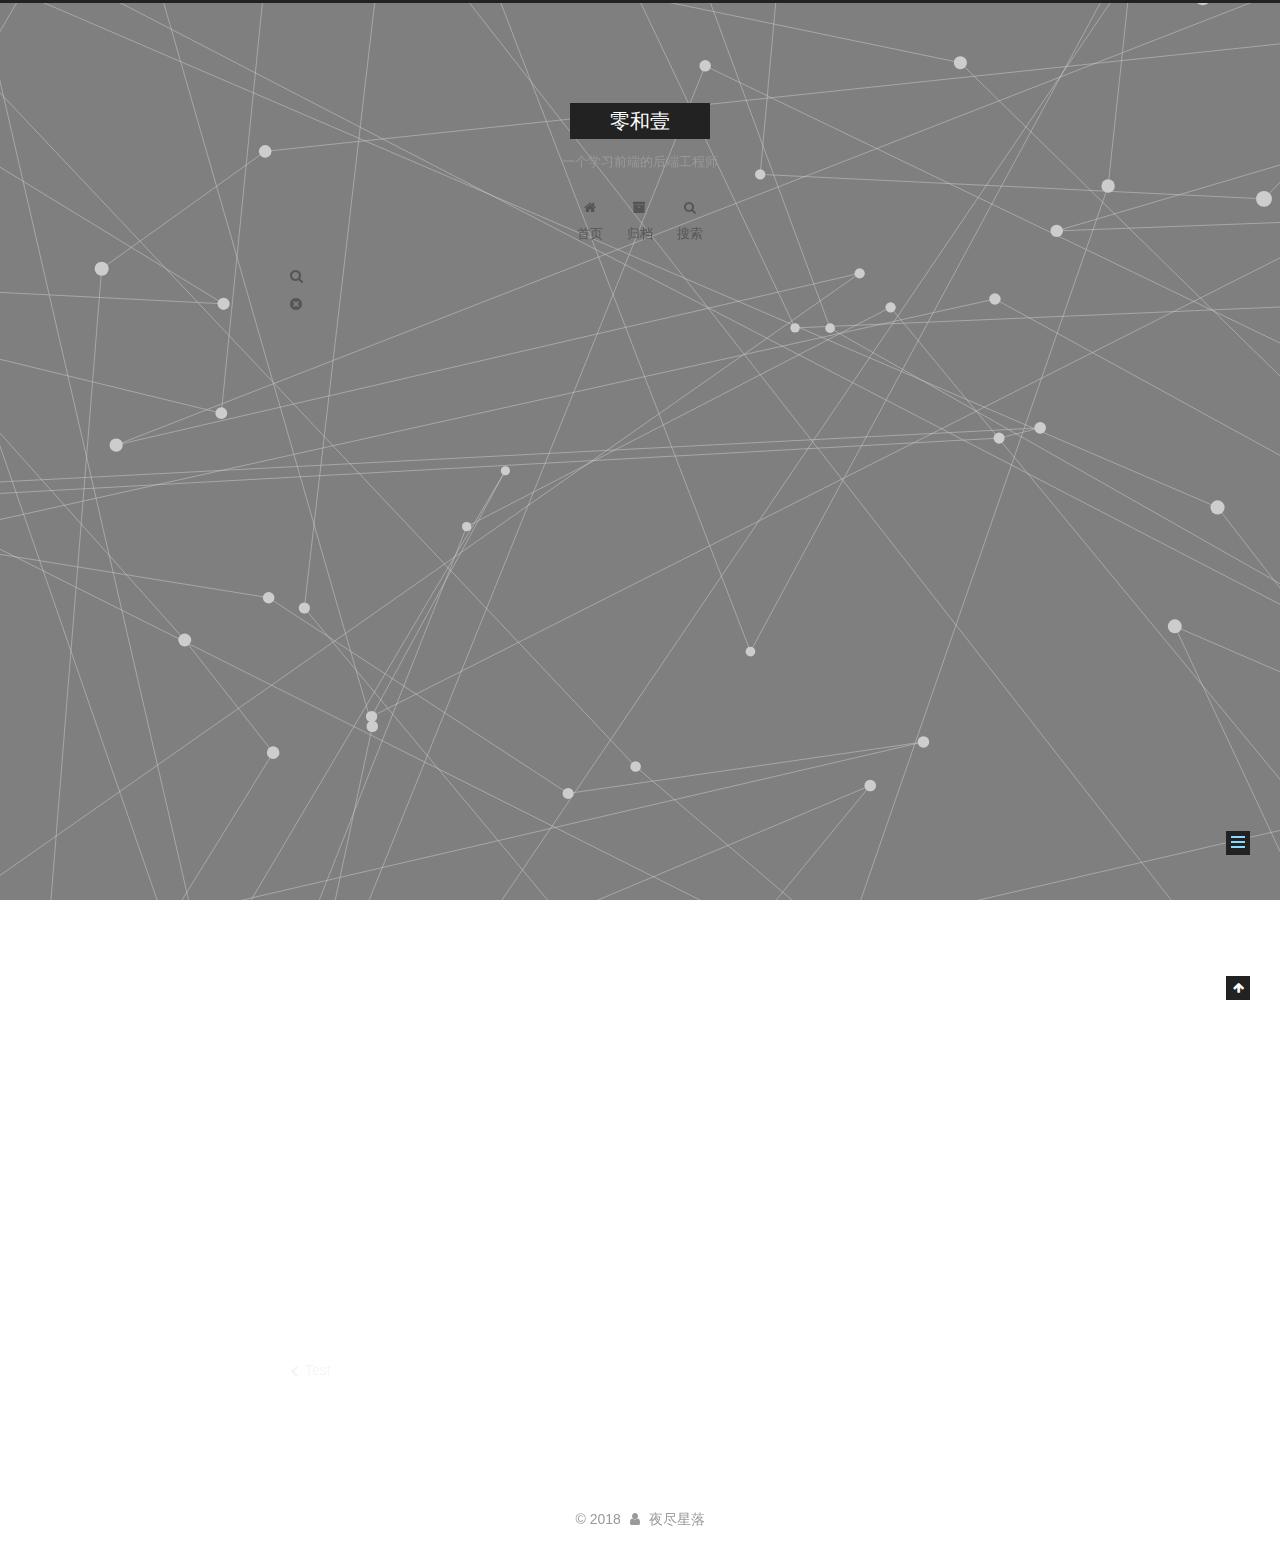
<file: 2018/01/24/hello-world/index.html>
<!DOCTYPE html>



  


<html class="theme-next muse use-motion" lang="zh-Hans">
<head>
  <meta charset="UTF-8"/>
<meta http-equiv="X-UA-Compatible" content="IE=edge" />
<meta name="viewport" content="width=device-width, initial-scale=1, maximum-scale=1"/>
<meta name="theme-color" content="#222">









<meta http-equiv="Cache-Control" content="no-transform" />
<meta http-equiv="Cache-Control" content="no-siteapp" />
















  
  
  <link href="/lib/fancybox/source/jquery.fancybox.css?v=2.1.5" rel="stylesheet" type="text/css" />







<link href="/lib/font-awesome/css/font-awesome.min.css?v=4.6.2" rel="stylesheet" type="text/css" />

<link href="/css/main.css?v=5.1.4" rel="stylesheet" type="text/css" />


  <link rel="apple-touch-icon" sizes="180x180" href="/images/apple-touch-icon-next.png?v=5.1.4">


  <link rel="icon" type="image/png" sizes="32x32" href="/images/favicon-32x32-next.png?v=5.1.4">


  <link rel="icon" type="image/png" sizes="16x16" href="/images/favicon-16x16-next.png?v=5.1.4">


  <link rel="mask-icon" href="/images/logo.svg?v=5.1.4" color="#222">





  <meta name="keywords" content="Hexo, NexT" />










<meta name="description" content="Welcome to Hexo! This is your very first post. Check documentation for more info. If you get any problems when using Hexo, you can find the answer in troubleshooting or you can ask me on GitHub. Quick">
<meta property="og:type" content="article">
<meta property="og:title" content="Hello World">
<meta property="og:url" content="http://yoursite.com/2018/01/24/hello-world/index.html">
<meta property="og:site_name" content="零和壹">
<meta property="og:description" content="Welcome to Hexo! This is your very first post. Check documentation for more info. If you get any problems when using Hexo, you can find the answer in troubleshooting or you can ask me on GitHub. Quick">
<meta property="og:locale" content="zh-Hans">
<meta property="og:updated_time" content="2018-01-22T13:02:41.355Z">
<meta name="twitter:card" content="summary">
<meta name="twitter:title" content="Hello World">
<meta name="twitter:description" content="Welcome to Hexo! This is your very first post. Check documentation for more info. If you get any problems when using Hexo, you can find the answer in troubleshooting or you can ask me on GitHub. Quick">



<script type="text/javascript" id="hexo.configurations">
  var NexT = window.NexT || {};
  var CONFIG = {
    root: '/',
    scheme: 'Muse',
    version: '5.1.4',
    sidebar: {"position":"left","display":"post","offset":12,"b2t":false,"scrollpercent":false,"onmobile":false},
    fancybox: true,
    tabs: true,
    motion: {"enable":true,"async":false,"transition":{"post_block":"fadeIn","post_header":"slideDownIn","post_body":"slideDownIn","coll_header":"slideLeftIn","sidebar":"slideUpIn"}},
    duoshuo: {
      userId: '0',
      author: '博主'
    },
    algolia: {
      applicationID: '',
      apiKey: '',
      indexName: '',
      hits: {"per_page":10},
      labels: {"input_placeholder":"Search for Posts","hits_empty":"We didn't find any results for the search: ${query}","hits_stats":"${hits} results found in ${time} ms"}
    }
  };
</script>



  <link rel="canonical" href="http://yoursite.com/2018/01/24/hello-world/"/>





  <title>Hello World | 零和壹</title>
  








</head>

<body itemscope itemtype="http://schema.org/WebPage" lang="zh-Hans">

  
  
    
  

  <div class="container sidebar-position-left page-post-detail">
    <div class="headband"></div>

    <header id="header" class="header" itemscope itemtype="http://schema.org/WPHeader">
      <div class="header-inner"><div class="site-brand-wrapper">
  <div class="site-meta ">
    

    <div class="custom-logo-site-title">
      <a href="/"  class="brand" rel="start">
        <span class="logo-line-before"><i></i></span>
        <span class="site-title">零和壹</span>
        <span class="logo-line-after"><i></i></span>
      </a>
    </div>
      
        <p class="site-subtitle">一个学习前端的后端工程师</p>
      
  </div>

  <div class="site-nav-toggle">
    <button>
      <span class="btn-bar"></span>
      <span class="btn-bar"></span>
      <span class="btn-bar"></span>
    </button>
  </div>
</div>

<nav class="site-nav">
  

  
    <ul id="menu" class="menu">
      
        
        <li class="menu-item menu-item-home">
          <a href="/" rel="section">
            
              <i class="menu-item-icon fa fa-fw fa-home"></i> <br />
            
            首页
          </a>
        </li>
      
        
        <li class="menu-item menu-item-archives">
          <a href="/archives/" rel="section">
            
              <i class="menu-item-icon fa fa-fw fa-archive"></i> <br />
            
            归档
          </a>
        </li>
      

      
        <li class="menu-item menu-item-search">
          
            <a href="javascript:;" class="popup-trigger">
          
            
              <i class="menu-item-icon fa fa-search fa-fw"></i> <br />
            
            搜索
          </a>
        </li>
      
    </ul>
  

  
    <div class="site-search">
      
  
  <div class="algolia-popup popup search-popup">
    <div class="algolia-search">
      <div class="algolia-search-input-icon">
        <i class="fa fa-search"></i>
      </div>
      <div class="algolia-search-input" id="algolia-search-input"></div>
    </div>

    <div class="algolia-results">
      <div id="algolia-stats"></div>
      <div id="algolia-hits"></div>
      <div id="algolia-pagination" class="algolia-pagination"></div>
    </div>

    <span class="popup-btn-close">
      <i class="fa fa-times-circle"></i>
    </span>
  </div>




    </div>
  
</nav>



 </div>
    </header>

    <main id="main" class="main">
      <div class="main-inner">
        <div class="content-wrap">
          <div id="content" class="content">
            

  <div id="posts" class="posts-expand">
    

  

  
  
  

  <article class="post post-type-normal" itemscope itemtype="http://schema.org/Article">
  
  
  
  <div class="post-block">
    <link itemprop="mainEntityOfPage" href="http://yoursite.com/2018/01/24/hello-world/">

    <span hidden itemprop="author" itemscope itemtype="http://schema.org/Person">
      <meta itemprop="name" content="夜尽星落">
      <meta itemprop="description" content="">
      <meta itemprop="image" content="/images/avatar.gif">
    </span>

    <span hidden itemprop="publisher" itemscope itemtype="http://schema.org/Organization">
      <meta itemprop="name" content="零和壹">
    </span>

    
      <header class="post-header">

        
        
          <h1 class="post-title" itemprop="name headline">Hello World</h1>
        

        <div class="post-meta">
          <span class="post-time">
            
              <span class="post-meta-item-icon">
                <i class="fa fa-calendar-o"></i>
              </span>
              
                <span class="post-meta-item-text">发表于</span>
              
              <time title="创建于" itemprop="dateCreated datePublished" datetime="2018-01-24T00:20:51+08:00">
                2018-01-24
              </time>
            

            

            
          </span>

          

          
            
          

          
          

          

          

          

        </div>
      </header>
    

    
    
    
    <div class="post-body" itemprop="articleBody">

      
      

      
        <p>Welcome to <a href="https://hexo.io/" target="_blank" rel="noopener">Hexo</a>! This is your very first post. Check <a href="https://hexo.io/docs/" target="_blank" rel="noopener">documentation</a> for more info. If you get any problems when using Hexo, you can find the answer in <a href="https://hexo.io/docs/troubleshooting.html" target="_blank" rel="noopener">troubleshooting</a> or you can ask me on <a href="https://github.com/hexojs/hexo/issues" target="_blank" rel="noopener">GitHub</a>.</p>
<h2 id="Quick-Start"><a href="#Quick-Start" class="headerlink" title="Quick Start"></a>Quick Start</h2><h3 id="Create-a-new-post"><a href="#Create-a-new-post" class="headerlink" title="Create a new post"></a>Create a new post</h3><figure class="highlight bash"><table><tr><td class="gutter"><pre><span class="line">1</span><br></pre></td><td class="code"><pre><span class="line">$ hexo new <span class="string">"My New Post"</span></span><br></pre></td></tr></table></figure>
<p>More info: <a href="https://hexo.io/docs/writing.html" target="_blank" rel="noopener">Writing</a></p>
<h3 id="Run-server"><a href="#Run-server" class="headerlink" title="Run server"></a>Run server</h3><figure class="highlight bash"><table><tr><td class="gutter"><pre><span class="line">1</span><br></pre></td><td class="code"><pre><span class="line">$ hexo server</span><br></pre></td></tr></table></figure>
<p>More info: <a href="https://hexo.io/docs/server.html" target="_blank" rel="noopener">Server</a></p>
<h3 id="Generate-static-files"><a href="#Generate-static-files" class="headerlink" title="Generate static files"></a>Generate static files</h3><figure class="highlight bash"><table><tr><td class="gutter"><pre><span class="line">1</span><br></pre></td><td class="code"><pre><span class="line">$ hexo generate</span><br></pre></td></tr></table></figure>
<p>More info: <a href="https://hexo.io/docs/generating.html" target="_blank" rel="noopener">Generating</a></p>
<h3 id="Deploy-to-remote-sites"><a href="#Deploy-to-remote-sites" class="headerlink" title="Deploy to remote sites"></a>Deploy to remote sites</h3><figure class="highlight bash"><table><tr><td class="gutter"><pre><span class="line">1</span><br></pre></td><td class="code"><pre><span class="line">$ hexo deploy</span><br></pre></td></tr></table></figure>
<p>More info: <a href="https://hexo.io/docs/deployment.html" target="_blank" rel="noopener">Deployment</a></p>

      
    </div>
    
    
    

    

    

    

    <footer class="post-footer">
      

      
      
      

      
        <div class="post-nav">
          <div class="post-nav-next post-nav-item">
            
              <a href="/2018/01/22/Test/" rel="next" title="Test">
                <i class="fa fa-chevron-left"></i> Test
              </a>
            
          </div>

          <span class="post-nav-divider"></span>

          <div class="post-nav-prev post-nav-item">
            
          </div>
        </div>
      

      
      
    </footer>
  </div>
  
  
  
  </article>



    <div class="post-spread">
      
    </div>
  </div>


          </div>
          


          

  



        </div>
        
          
  
  <div class="sidebar-toggle">
    <div class="sidebar-toggle-line-wrap">
      <span class="sidebar-toggle-line sidebar-toggle-line-first"></span>
      <span class="sidebar-toggle-line sidebar-toggle-line-middle"></span>
      <span class="sidebar-toggle-line sidebar-toggle-line-last"></span>
    </div>
  </div>

  <aside id="sidebar" class="sidebar">
    
    <div class="sidebar-inner">

      

      
        <ul class="sidebar-nav motion-element">
          <li class="sidebar-nav-toc sidebar-nav-active" data-target="post-toc-wrap">
            文章目录
          </li>
          <li class="sidebar-nav-overview" data-target="site-overview-wrap">
            站点概览
          </li>
        </ul>
      

      <section class="site-overview-wrap sidebar-panel">
        <div class="site-overview">
          <div class="site-author motion-element" itemprop="author" itemscope itemtype="http://schema.org/Person">
            
              <p class="site-author-name" itemprop="name">夜尽星落</p>
              <p class="site-description motion-element" itemprop="description">花正当春，人亦年少</p>
          </div>

          <nav class="site-state motion-element">

            
              <div class="site-state-item site-state-posts">
              
                <a href="/archives/">
              
                  <span class="site-state-item-count">2</span>
                  <span class="site-state-item-name">日志</span>
                </a>
              </div>
            

            

            

          </nav>

          

          

          
          

          
          

          

        </div>
      </section>

      
      <!--noindex-->
        <section class="post-toc-wrap motion-element sidebar-panel sidebar-panel-active">
          <div class="post-toc">

            
              
            

            
              <div class="post-toc-content"><ol class="nav"><li class="nav-item nav-level-2"><a class="nav-link" href="#Quick-Start"><span class="nav-number">1.</span> <span class="nav-text">Quick Start</span></a><ol class="nav-child"><li class="nav-item nav-level-3"><a class="nav-link" href="#Create-a-new-post"><span class="nav-number">1.1.</span> <span class="nav-text">Create a new post</span></a></li><li class="nav-item nav-level-3"><a class="nav-link" href="#Run-server"><span class="nav-number">1.2.</span> <span class="nav-text">Run server</span></a></li><li class="nav-item nav-level-3"><a class="nav-link" href="#Generate-static-files"><span class="nav-number">1.3.</span> <span class="nav-text">Generate static files</span></a></li><li class="nav-item nav-level-3"><a class="nav-link" href="#Deploy-to-remote-sites"><span class="nav-number">1.4.</span> <span class="nav-text">Deploy to remote sites</span></a></li></ol></li></ol></div>
            

          </div>
        </section>
      <!--/noindex-->
      

      

    </div>
  </aside>


        
      </div>
    </main>

    <footer id="footer" class="footer">
      <div class="footer-inner">
        <div class="copyright">&copy; <span itemprop="copyrightYear">2018</span>
  <span class="with-love">
    <i class="fa fa-user"></i>
  </span>
  <span class="author" itemprop="copyrightHolder">夜尽星落</span>

  
</div>









        







        
      </div>
    </footer>

    
      <div class="back-to-top">
        <i class="fa fa-arrow-up"></i>
        
      </div>
    

    

  </div>

  

<script type="text/javascript">
  if (Object.prototype.toString.call(window.Promise) !== '[object Function]') {
    window.Promise = null;
  }
</script>









  






  
  







  
  
    <script type="text/javascript" src="/lib/jquery/index.js?v=2.1.3"></script>
  

  
  
    <script type="text/javascript" src="/lib/fastclick/lib/fastclick.min.js?v=1.0.6"></script>
  

  
  
    <script type="text/javascript" src="/lib/jquery_lazyload/jquery.lazyload.js?v=1.9.7"></script>
  

  
  
    <script type="text/javascript" src="/lib/velocity/velocity.min.js?v=1.2.1"></script>
  

  
  
    <script type="text/javascript" src="/lib/velocity/velocity.ui.min.js?v=1.2.1"></script>
  

  
  
    <script type="text/javascript" src="/lib/fancybox/source/jquery.fancybox.pack.js?v=2.1.5"></script>
  

  
  
    <script type="text/javascript" src="/lib/three/three.min.js"></script>
  

  
  
    <script type="text/javascript" src="/lib/three/canvas_lines.min.js"></script>
  


  


  <script type="text/javascript" src="/js/src/utils.js?v=5.1.4"></script>

  <script type="text/javascript" src="/js/src/motion.js?v=5.1.4"></script>



  
  

  
  <script type="text/javascript" src="/js/src/scrollspy.js?v=5.1.4"></script>
<script type="text/javascript" src="/js/src/post-details.js?v=5.1.4"></script>



  


  <script type="text/javascript" src="/js/src/bootstrap.js?v=5.1.4"></script>



  


  




	





  





  












  




  
  
  
  <link rel="stylesheet" href="/lib/algolia-instant-search/instantsearch.min.css">

  
  
  <script src="/lib/algolia-instant-search/instantsearch.min.js"></script>
  

  <script src="/js/src/algolia-search.js?v=5.1.4"></script>



  

  

  

  
  

  

  

  

</body>
</html>
</file>
<file: css/main.css>
/* normalize.css v3.0.2 | MIT License | git.io/normalize */
html {
  font-family: sans-serif; /* 1 */
  -ms-text-size-adjust: 100%; /* 2 */
  -webkit-text-size-adjust: 100%; /* 2 */
}
body {
  margin: 0;
}
article,
aside,
details,
figcaption,
figure,
footer,
header,
hgroup,
main,
menu,
nav,
section,
summary {
  display: block;
}
audio,
canvas,
progress,
video {
  display: inline-block; /* 1 */
  vertical-align: baseline; /* 2 */
}
audio:not([controls]) {
  display: none;
  height: 0;
}
[hidden],
template {
  display: none;
}
a {
  background-color: transparent;
}
a:active,
a:hover {
  outline: 0;
}
abbr[title] {
  border-bottom: 1px dotted;
}
b,
strong {
  font-weight: bold;
}
dfn {
  font-style: italic;
}
h1 {
  font-size: 2em;
  margin: 0.67em 0;
}
mark {
  background: #ff0;
  color: #000;
}
small {
  font-size: 80%;
}
sub,
sup {
  font-size: 75%;
  line-height: 0;
  position: relative;
  vertical-align: baseline;
}
sup {
  top: -0.5em;
}
sub {
  bottom: -0.25em;
}
img {
  border: 0;
}
svg:not(:root) {
  overflow: hidden;
}
figure {
  margin: 1em 40px;
}
hr {
  -moz-box-sizing: content-box;
  box-sizing: content-box;
  height: 0;
}
pre {
  overflow: auto;
}
code,
kbd,
pre,
samp {
  font-family: monospace, monospace;
  font-size: 1em;
}
button,
input,
optgroup,
select,
textarea {
  color: inherit; /* 1 */
  font: inherit; /* 2 */
  margin: 0; /* 3 */
}
button {
  overflow: visible;
}
button,
select {
  text-transform: none;
}
button,
html input[type="button"],
input[type="reset"],
input[type="submit"] {
  -webkit-appearance: button; /* 2 */
  cursor: pointer; /* 3 */
}
button[disabled],
html input[disabled] {
  cursor: default;
}
button::-moz-focus-inner,
input::-moz-focus-inner {
  border: 0;
  padding: 0;
}
input {
  line-height: normal;
}
input[type="checkbox"],
input[type="radio"] {
  box-sizing: border-box; /* 1 */
  padding: 0; /* 2 */
}
input[type="number"]::-webkit-inner-spin-button,
input[type="number"]::-webkit-outer-spin-button {
  height: auto;
}
input[type="search"] {
  -webkit-appearance: textfield; /* 1 */
  -moz-box-sizing: content-box;
  -webkit-box-sizing: content-box; /* 2 */
  box-sizing: content-box;
}
input[type="search"]::-webkit-search-cancel-button,
input[type="search"]::-webkit-search-decoration {
  -webkit-appearance: none;
}
fieldset {
  border: 1px solid #c0c0c0;
  margin: 0 2px;
  padding: 0.35em 0.625em 0.75em;
}
legend {
  border: 0; /* 1 */
  padding: 0; /* 2 */
}
textarea {
  overflow: auto;
}
optgroup {
  font-weight: bold;
}
table {
  border-collapse: collapse;
  border-spacing: 0;
}
td,
th {
  padding: 0;
}
::selection {
  background: #262a30;
  color: #fff;
}
body {
  position: relative;
  font-family: 'Lato', "PingFang SC", "Microsoft YaHei", sans-serif;
  font-size: 14px;
  line-height: 2;
  color: #555;
  background: #fff;
}
@media (max-width: 767px) {
  body {
    padding-right: 0 !important;
  }
}
@media (min-width: 768px) and (max-width: 991px) {
  body {
    padding-right: 0 !important;
  }
}
@media (min-width: 1600px) {
  body {
    font-size: 16px;
  }
}
h1,
h2,
h3,
h4,
h5,
h6 {
  margin: 0;
  padding: 0;
  font-weight: bold;
  line-height: 1.5;
  font-family: 'Lato', "PingFang SC", "Microsoft YaHei", sans-serif;
}
h2,
h3,
h4,
h5,
h6 {
  margin: 20px 0 15px;
}
h1 {
  font-size: 22px;
}
@media (max-width: 767px) {
  h1 {
    font-size: 18px;
  }
}
h2 {
  font-size: 20px;
}
@media (max-width: 767px) {
  h2 {
    font-size: 16px;
  }
}
h3 {
  font-size: 18px;
}
@media (max-width: 767px) {
  h3 {
    font-size: 14px;
  }
}
h4 {
  font-size: 16px;
}
@media (max-width: 767px) {
  h4 {
    font-size: 12px;
  }
}
h5 {
  font-size: 14px;
}
@media (max-width: 767px) {
  h5 {
    font-size: 10px;
  }
}
h6 {
  font-size: 12px;
}
@media (max-width: 767px) {
  h6 {
    font-size: 8px;
  }
}
p {
  margin: 0 0 20px 0;
}
a {
  color: #555;
  text-decoration: none;
  outline: none;
  border-bottom: 1px solid #999;
  word-wrap: break-word;
}
a:hover {
  color: #222;
  border-bottom-color: #222;
}
blockquote {
  margin: 0;
  padding: 0;
}
img {
  display: block;
  margin: auto;
  max-width: 100%;
  height: auto;
}
hr {
  margin: 40px 0;
  height: 3px;
  border: none;
  background-color: #ddd;
  background-image: repeating-linear-gradient(-45deg, #fff, #fff 4px, transparent 4px, transparent 8px);
}
blockquote {
  padding: 0 15px;
  color: #666;
  border-left: 4px solid #ddd;
}
blockquote cite::before {
  content: "-";
  padding: 0 5px;
}
dt {
  font-weight: 700;
}
dd {
  margin: 0;
  padding: 0;
}
kbd {
  border: 1px solid #ccc;
  border-radius: 0.2em;
  box-shadow: 0.1em 0.1em 0.2em rgba(0,0,0,0.1);
  background-color: #f9f9f9;
  font-family: inherit;
  background-image: -webkit-linear-gradient(top, #eee, #fff, #eee);
  padding: 0.1em 0.3em;
  white-space: nowrap;
}
.text-left {
  text-align: left;
}
.text-center {
  text-align: center;
}
.text-right {
  text-align: right;
}
.text-justify {
  text-align: justify;
}
.text-nowrap {
  white-space: nowrap;
}
.text-lowercase {
  text-transform: lowercase;
}
.text-uppercase {
  text-transform: uppercase;
}
.text-capitalize {
  text-transform: capitalize;
}
.center-block {
  display: block;
  margin-left: auto;
  margin-right: auto;
}
.clearfix:before,
.clearfix:after {
  content: " ";
  display: table;
}
.clearfix:after {
  clear: both;
}
.pullquote {
  width: 45%;
}
.pullquote.left {
  float: left;
  margin-left: 5px;
  margin-right: 10px;
}
.pullquote.right {
  float: right;
  margin-left: 10px;
  margin-right: 5px;
}
.affix.affix.affix {
  position: fixed;
}
.translation {
  margin-top: -20px;
  font-size: 14px;
  color: #999;
}
.scrollbar-measure {
  width: 100px;
  height: 100px;
  overflow: scroll;
  position: absolute;
  top: -9999px;
}
.use-motion .motion-element {
  opacity: 0;
}
table {
  margin: 20px 0;
  width: 100%;
  border-collapse: collapse;
  border-spacing: 0;
  border: 1px solid #ddd;
  font-size: 14px;
  table-layout: fixed;
  word-wrap: break-all;
}
table>tbody>tr:nth-of-type(odd) {
  background-color: #f9f9f9;
}
table>tbody>tr:hover {
  background-color: #f5f5f5;
}
caption,
th,
td {
  padding: 8px;
  text-align: left;
  vertical-align: middle;
  font-weight: normal;
}
th,
td {
  border-bottom: 3px solid #ddd;
  border-right: 1px solid #eee;
}
th {
  padding-bottom: 10px;
  font-weight: 700;
}
td {
  border-bottom-width: 1px;
}
html,
body {
  height: 100%;
}
.container {
  position: relative;
  min-height: 100%;
}
.header-inner {
  margin: 0 auto;
  padding: 100px 0 70px;
  width: 700px;
}
@media (min-width: 1600px) {
  .container .header-inner {
    width: 900px;
  }
}
.main {
  padding-bottom: 150px;
}
.main-inner {
  margin: 0 auto;
  width: 700px;
}
@media (min-width: 1600px) {
  .container .main-inner {
    width: 900px;
  }
}
.footer {
  position: absolute;
  left: 0;
  bottom: 0;
  width: 100%;
  min-height: 50px;
}
.footer-inner {
  box-sizing: border-box;
  margin: 20px auto;
  width: 700px;
}
@media (min-width: 1600px) {
  .container .footer-inner {
    width: 900px;
  }
}
pre,
.highlight {
  overflow: auto;
  margin: 20px 0;
  padding: 0;
  font-size: 13px;
  color: #4d4d4c;
  background: #f7f7f7;
  line-height: 1.6;
}
pre,
code {
  font-family: consolas, Menlo, "PingFang SC", "Microsoft YaHei", monospace;
}
code {
  padding: 2px 4px;
  word-wrap: break-word;
  color: #555;
  background: #eee;
  border-radius: 3px;
  font-size: 13px;
}
pre {
  padding: 10px;
}
pre code {
  padding: 0;
  color: #4d4d4c;
  background: none;
  text-shadow: none;
}
.highlight {
  border-radius: 1px;
}
.highlight pre {
  border: none;
  margin: 0;
  padding: 10px 0;
}
.highlight table {
  margin: 0;
  width: auto;
  border: none;
}
.highlight td {
  border: none;
  padding: 0;
}
.highlight figcaption {
  font-size: 1em;
  color: #4d4d4c;
  line-height: 1em;
  margin-bottom: 1em;
}
.highlight figcaption:before,
.highlight figcaption:after {
  content: " ";
  display: table;
}
.highlight figcaption:after {
  clear: both;
}
.highlight figcaption a {
  float: right;
  color: #4d4d4c;
}
.highlight figcaption a:hover {
  border-bottom-color: #4d4d4c;
}
.highlight .gutter pre {
  padding-left: 10px;
  padding-right: 10px;
  color: #869194;
  text-align: right;
  background-color: #eff2f3;
}
.highlight .code pre {
  width: 100%;
  padding-left: 10px;
  padding-right: 10px;
  background-color: #f7f7f7;
}
.highlight .line {
  height: 20px;
}
.gutter {
  -webkit-user-select: none;
  -moz-user-select: none;
  -ms-user-select: none;
  user-select: none;
}
.gist table {
  width: auto;
}
.gist table td {
  border: none;
}
pre .deletion {
  background: #fdd;
}
pre .addition {
  background: #dfd;
}
pre .meta {
  color: #8959a8;
}
pre .comment {
  color: #8e908c;
}
pre .variable,
pre .attribute,
pre .tag,
pre .regexp,
pre .ruby .constant,
pre .xml .tag .title,
pre .xml .pi,
pre .xml .doctype,
pre .html .doctype,
pre .css .id,
pre .css .class,
pre .css .pseudo {
  color: #c82829;
}
pre .number,
pre .preprocessor,
pre .built_in,
pre .literal,
pre .params,
pre .constant,
pre .command {
  color: #f5871f;
}
pre .ruby .class .title,
pre .css .rules .attribute,
pre .string,
pre .value,
pre .inheritance,
pre .header,
pre .ruby .symbol,
pre .xml .cdata,
pre .special,
pre .number,
pre .formula {
  color: #718c00;
}
pre .title,
pre .css .hexcolor {
  color: #3e999f;
}
pre .function,
pre .python .decorator,
pre .python .title,
pre .ruby .function .title,
pre .ruby .title .keyword,
pre .perl .sub,
pre .javascript .title,
pre .coffeescript .title {
  color: #4271ae;
}
pre .keyword,
pre .javascript .function {
  color: #8959a8;
}
.full-image.full-image.full-image.full-image {
  border: none;
  max-width: 100%;
  width: auto;
  margin: 20px auto 25px;
}
@media (min-width: 992px) {
  .full-image.full-image.full-image.full-image {
    max-width: none;
    width: 110%;
    margin: 25px -5%;
  }
}
.blockquote-center,
.page-home .post-type-quote blockquote,
.page-post-detail .post-type-quote blockquote {
  position: relative;
  margin: 40px 0;
  padding: 0;
  border-left: none;
  text-align: center;
}
.blockquote-center::before,
.page-home .post-type-quote blockquote::before,
.page-post-detail .post-type-quote blockquote::before,
.blockquote-center::after,
.page-home .post-type-quote blockquote::after,
.page-post-detail .post-type-quote blockquote::after {
  position: absolute;
  content: ' ';
  display: block;
  width: 100%;
  height: 24px;
  opacity: 0.2;
  background-repeat: no-repeat;
  background-position: 0 -6px;
  background-size: 22px 22px;
}
.blockquote-center::before,
.page-home .post-type-quote blockquote::before,
.page-post-detail .post-type-quote blockquote::before {
  top: -20px;
  background-image: url("../images/quote-l.svg");
  border-top: 1px solid #ccc;
}
.blockquote-center::after,
.page-home .post-type-quote blockquote::after,
.page-post-detail .post-type-quote blockquote::after {
  bottom: -20px;
  background-image: url("../images/quote-r.svg");
  border-bottom: 1px solid #ccc;
  background-position: 100% 8px;
}
.blockquote-center p,
.page-home .post-type-quote blockquote p,
.page-post-detail .post-type-quote blockquote p,
.blockquote-center div,
.page-home .post-type-quote blockquote div,
.page-post-detail .post-type-quote blockquote div {
  text-align: center;
}
.post .post-body .group-picture img {
  box-sizing: border-box;
  padding: 0 3px;
  border: none;
}
.post .group-picture-row {
  overflow: hidden;
  margin-top: 6px;
}
.post .group-picture-row:first-child {
  margin-top: 0;
}
.post .group-picture-column {
  float: left;
}
.page-post-detail .post-body .group-picture-column {
  float: none;
  margin-top: 10px;
  width: auto !important;
}
.page-post-detail .post-body .group-picture-column img {
  margin: 0 auto;
}
.page-archive .group-picture-container {
  overflow: hidden;
}
.page-archive .group-picture-row {
  float: left;
}
.page-archive .group-picture-row:first-child {
  margin-top: 6px;
}
.page-archive .group-picture-column {
  max-width: 150px;
  max-height: 150px;
}
.post-body .note {
  position: relative;
  padding: 15px;
  margin-bottom: 20px;
  border: 1px solid #eee;
  border-left-width: 5px;
  border-radius: 3px;
}
.post-body .note h2,
.post-body .note h3,
.post-body .note h4,
.post-body .note h5,
.post-body .note h6 {
  margin-top: 0;
  margin-bottom: 0;
  border-bottom: initial;
  padding-top: 0 !important;
}
.post-body .note p:first-child,
.post-body .note ul:first-child,
.post-body .note ol:first-child,
.post-body .note table:first-child,
.post-body .note pre:first-child,
.post-body .note blockquote:first-child {
  margin-top: 0;
}
.post-body .note p:last-child,
.post-body .note ul:last-child,
.post-body .note ol:last-child,
.post-body .note table:last-child,
.post-body .note pre:last-child,
.post-body .note blockquote:last-child {
  margin-bottom: 0;
}
.post-body .note.default {
  border-left-color: #777;
}
.post-body .note.default h2,
.post-body .note.default h3,
.post-body .note.default h4,
.post-body .note.default h5,
.post-body .note.default h6 {
  color: #777;
}
.post-body .note.primary {
  border-left-color: #6f42c1;
}
.post-body .note.primary h2,
.post-body .note.primary h3,
.post-body .note.primary h4,
.post-body .note.primary h5,
.post-body .note.primary h6 {
  color: #6f42c1;
}
.post-body .note.info {
  border-left-color: #428bca;
}
.post-body .note.info h2,
.post-body .note.info h3,
.post-body .note.info h4,
.post-body .note.info h5,
.post-body .note.info h6 {
  color: #428bca;
}
.post-body .note.success {
  border-left-color: #5cb85c;
}
.post-body .note.success h2,
.post-body .note.success h3,
.post-body .note.success h4,
.post-body .note.success h5,
.post-body .note.success h6 {
  color: #5cb85c;
}
.post-body .note.warning {
  border-left-color: #f0ad4e;
}
.post-body .note.warning h2,
.post-body .note.warning h3,
.post-body .note.warning h4,
.post-body .note.warning h5,
.post-body .note.warning h6 {
  color: #f0ad4e;
}
.post-body .note.danger {
  border-left-color: #d9534f;
}
.post-body .note.danger h2,
.post-body .note.danger h3,
.post-body .note.danger h4,
.post-body .note.danger h5,
.post-body .note.danger h6 {
  color: #d9534f;
}
.post-body .label {
  display: inline;
  padding: 0 2px;
  white-space: nowrap;
}
.post-body .label.default {
  background-color: #f0f0f0;
}
.post-body .label.primary {
  background-color: #efe6f7;
}
.post-body .label.info {
  background-color: #e5f2f8;
}
.post-body .label.success {
  background-color: #e7f4e9;
}
.post-body .label.warning {
  background-color: #fcf6e1;
}
.post-body .label.danger {
  background-color: #fae8eb;
}
.post-body .tabs {
  position: relative;
  display: block;
  margin-bottom: 20px;
  padding-top: 10px;
}
.post-body .tabs ul.nav-tabs {
  margin: 0;
  padding: 0;
  display: flex;
  margin-bottom: -1px;
}
@media (max-width: 413px) {
  .post-body .tabs ul.nav-tabs {
    display: block;
    margin-bottom: 5px;
  }
}
.post-body .tabs ul.nav-tabs li.tab {
  list-style-type: none !important;
  margin: 0 0.25em 0 0;
  border-top: 3px solid transparent;
  border-left: 1px solid transparent;
  border-right: 1px solid transparent;
}
@media (max-width: 413px) {
  .post-body .tabs ul.nav-tabs li.tab {
    margin: initial;
    border-top: 1px solid transparent;
    border-left: 3px solid transparent;
    border-right: 1px solid transparent;
    border-bottom: 1px solid transparent;
  }
}
.post-body .tabs ul.nav-tabs li.tab a {
  outline: 0;
  border-bottom: initial;
  display: block;
  line-height: 1.8em;
  padding: 0.25em 0.75em;
  transition-duration: 0.2s;
  transition-timing-function: ease-out;
  transition-delay: 0s;
}
.post-body .tabs ul.nav-tabs li.tab a i {
  width: 1.285714285714286em;
}
.post-body .tabs ul.nav-tabs li.tab.active {
  border-top: 3px solid #fc6423;
  border-left: 1px solid #ddd;
  border-right: 1px solid #ddd;
  background-color: #fff;
}
@media (max-width: 413px) {
  .post-body .tabs ul.nav-tabs li.tab.active {
    border-top: 1px solid #ddd;
    border-left: 3px solid #fc6423;
    border-right: 1px solid #ddd;
    border-bottom: 1px solid #ddd;
  }
}
.post-body .tabs ul.nav-tabs li.tab.active a {
  cursor: default;
  color: #555;
}
.post-body .tabs .tab-content {
  background-color: #fff;
}
.post-body .tabs .tab-content .tab-pane {
  border: 1px solid #ddd;
  padding: 20px 20px 0 20px;
}
.post-body .tabs .tab-content .tab-pane:not(.active) {
  display: none !important;
}
.post-body .tabs .tab-content .tab-pane.active {
  display: block !important;
}
.btn {
  display: inline-block;
  padding: 0 20px;
  font-size: 14px;
  color: #fff;
  background: #222;
  border: 2px solid #222;
  text-decoration: none;
  border-radius: 0;
  transition-property: background-color;
  transition-duration: 0.2s;
  transition-timing-function: ease-in-out;
  transition-delay: 0s;
  line-height: 2;
}
.btn:hover {
  border-color: #222;
  color: #222;
  background: #fff;
}
.btn +.btn {
  margin: 0 0 8px 8px;
}
.btn .fa-fw {
  width: 1.285714285714286em;
  text-align: left;
}
.btn-bar {
  display: block;
  width: 22px;
  height: 2px;
  background: #555;
  border-radius: 1px;
}
.btn-bar+.btn-bar {
  margin-top: 4px;
}
.pagination {
  margin: 120px 0 40px;
  text-align: center;
  border-top: 1px solid #eee;
}
.page-number-basic,
.pagination .prev,
.pagination .next,
.pagination .page-number,
.pagination .space {
  display: inline-block;
  position: relative;
  top: -1px;
  margin: 0 10px;
  padding: 0 11px;
}
@media (max-width: 767px) {
  .page-number-basic,
  .pagination .prev,
  .pagination .next,
  .pagination .page-number,
  .pagination .space {
    margin: 0 5px;
  }
}
.pagination .prev,
.pagination .next,
.pagination .page-number {
  border-bottom: 0;
  border-top: 1px solid #eee;
  transition-property: border-color;
  transition-duration: 0.2s;
  transition-timing-function: ease-in-out;
  transition-delay: 0s;
}
.pagination .prev:hover,
.pagination .next:hover,
.pagination .page-number:hover {
  border-top-color: #222;
}
.pagination .space {
  padding: 0;
  margin: 0;
}
.pagination .prev {
  margin-left: 0;
}
.pagination .next {
  margin-right: 0;
}
.pagination .page-number.current {
  color: #fff;
  background: #ccc;
  border-top-color: #ccc;
}
@media (max-width: 767px) {
  .pagination {
    border-top: none;
  }
  .pagination .prev,
  .pagination .next,
  .pagination .page-number {
    margin-bottom: 10px;
    border-top: 0;
    border-bottom: 1px solid #eee;
    padding: 0 10px;
  }
  .pagination .prev:hover,
  .pagination .next:hover,
  .pagination .page-number:hover {
    border-bottom-color: #222;
  }
}
.comments {
  margin: 60px 20px 0;
}
.tag-cloud {
  text-align: center;
}
.tag-cloud a {
  display: inline-block;
  margin: 10px;
}
.back-to-top {
  box-sizing: border-box;
  position: fixed;
  bottom: -100px;
  right: 30px;
  z-index: 1050;
  padding: 0 6px;
  width: 24px;
  background: #222;
  font-size: 12px;
  opacity: 1;
  color: #fff;
  cursor: pointer;
  text-align: center;
  -webkit-transform: translateZ(0);
  transition-property: bottom;
  transition-duration: 0.2s;
  transition-timing-function: ease-in-out;
  transition-delay: 0s;
}
@media (min-width: 768px) and (max-width: 991px) {
  .back-to-top {
    display: none !important;
  }
}
@media (max-width: 767px) {
  .back-to-top {
    display: none !important;
  }
}
.back-to-top.back-to-top-on {
  bottom: 19px;
}
.header {
  background: transparent;
}
.header-inner {
  position: relative;
}
.headband {
  height: 3px;
  background: #222;
}
.site-meta {
  margin: 0;
  text-align: center;
}
@media (max-width: 767px) {
  .site-meta {
    text-align: center;
  }
}
.brand {
  position: relative;
  display: inline-block;
  padding: 0 40px;
  color: #fff;
  background: #222;
  border-bottom: none;
}
.brand:hover {
  color: #fff;
}
.logo {
  display: inline-block;
  margin-right: 5px;
  line-height: 36px;
  vertical-align: top;
}
.site-title {
  display: inline-block;
  vertical-align: top;
  line-height: 36px;
  font-size: 20px;
  font-weight: normal;
  font-family: 'Lato', "PingFang SC", "Microsoft YaHei", sans-serif;
}
.site-subtitle {
  margin-top: 10px;
  font-size: 13px;
  color: #999;
}
.use-motion .brand {
  opacity: 0;
}
.use-motion .logo,
.use-motion .site-title,
.use-motion .site-subtitle {
  opacity: 0;
  position: relative;
  top: -10px;
}
.site-nav-toggle {
  display: none;
  position: absolute;
  top: 10px;
  left: 10px;
}
@media (max-width: 767px) {
  .site-nav-toggle {
    display: block;
  }
}
.site-nav-toggle button {
  margin-top: 2px;
  padding: 9px 10px;
  background: transparent;
  border: none;
}
@media (max-width: 767px) {
  .site-nav {
    display: none;
    margin: 0 -10px;
    padding: 0 10px;
    clear: both;
    border-top: 1px solid #ddd;
  }
}
@media (min-width: 768px) and (max-width: 991px) {
  .site-nav {
    display: block !important;
  }
}
@media (min-width: 992px) {
  .site-nav {
    display: block !important;
  }
}
.menu {
  margin-top: 20px;
  padding-left: 0;
  text-align: center;
}
.menu .menu-item {
  display: inline-block;
  margin: 0 10px;
  list-style: none;
}
@media screen and (max-width: 767px) {
  .menu .menu-item {
    margin-top: 10px;
  }
}
.menu .menu-item a {
  display: block;
  font-size: 13px;
  line-height: inherit;
  border-bottom: 1px solid transparent;
  transition-property: border-color;
  transition-duration: 0.2s;
  transition-timing-function: ease-in-out;
  transition-delay: 0s;
}
.menu .menu-item a:hover {
  border-bottom-color: #222;
}
.menu .menu-item .fa {
  margin-right: 5px;
}
.use-motion .menu-item {
  opacity: 0;
}
.post-body {
  font-family: 'Lato', "PingFang SC", "Microsoft YaHei", sans-serif;
}
@media (max-width: 767px) {
  .post-body {
    word-break: break-word;
  }
}
.post-body .fancybox img {
  display: block !important;
  margin: 0 auto;
  cursor: pointer;
  cursor: zoom-in;
  cursor: -webkit-zoom-in;
}
.post-body .image-caption,
.post-body .figure .caption {
  margin: -20px auto 15px;
  text-align: center;
  font-size: 14px;
  color: #999;
  font-weight: bold;
  line-height: 1;
}
.post-sticky-flag {
  display: inline-block;
  font-size: 16px;
  -ms-transform: rotate(30deg);
  -webkit-transform: rotate(30deg);
  -moz-transform: rotate(30deg);
  -ms-transform: rotate(30deg);
  -o-transform: rotate(30deg);
  transform: rotate(30deg);
}
.use-motion .post-block,
.use-motion .pagination,
.use-motion .comments {
  opacity: 0;
}
.use-motion .post-header {
  opacity: 0;
}
.use-motion .post-body {
  opacity: 0;
}
.use-motion .collection-title {
  opacity: 0;
}
.posts-expand {
  padding-top: 40px;
}
@media (max-width: 767px) {
  .posts-expand {
    margin: 0 20px;
  }
  .post-body pre .gutter pre {
    padding-right: 10px;
  }
  .post-body .highlight {
    margin-left: 0px;
    margin-right: 0px;
    padding: 0;
  }
  .post-body .highlight .gutter pre {
    padding-right: 10px;
  }
}
@media (min-width: 992px) {
  .posts-expand .post-body {
    text-align: justify;
  }
}
.posts-expand .post-body h2,
.posts-expand .post-body h3,
.posts-expand .post-body h4,
.posts-expand .post-body h5,
.posts-expand .post-body h6 {
  padding-top: 10px;
}
.posts-expand .post-body h2 .header-anchor,
.posts-expand .post-body h3 .header-anchor,
.posts-expand .post-body h4 .header-anchor,
.posts-expand .post-body h5 .header-anchor,
.posts-expand .post-body h6 .header-anchor {
  float: right;
  margin-left: 10px;
  color: #ccc;
  border-bottom-style: none;
  visibility: hidden;
}
.posts-expand .post-body h2 .header-anchor:hover,
.posts-expand .post-body h3 .header-anchor:hover,
.posts-expand .post-body h4 .header-anchor:hover,
.posts-expand .post-body h5 .header-anchor:hover,
.posts-expand .post-body h6 .header-anchor:hover {
  color: inherit;
}
.posts-expand .post-body h2:hover .header-anchor,
.posts-expand .post-body h3:hover .header-anchor,
.posts-expand .post-body h4:hover .header-anchor,
.posts-expand .post-body h5:hover .header-anchor,
.posts-expand .post-body h6:hover .header-anchor {
  visibility: visible;
}
.posts-expand .post-body ul li {
  list-style: circle;
}
.posts-expand .post-body img {
  box-sizing: border-box;
  margin: auto;
  padding: 3px;
  border: 1px solid #ddd;
}
.posts-expand .post-body .fancybox img {
  margin: 0 auto 25px;
}
@media (max-width: 767px) {
  .posts-collapse {
    margin: 0 20px;
  }
  .posts-collapse .post-title,
  .posts-collapse .post-meta {
    display: block;
    width: auto;
    text-align: left;
  }
}
.posts-collapse {
  position: relative;
  z-index: 1010;
  margin-left: 55px;
}
.posts-collapse::after {
  content: " ";
  position: absolute;
  top: 20px;
  left: 0;
  margin-left: -2px;
  width: 4px;
  height: 100%;
  background: #f5f5f5;
  z-index: -1;
}
@media (max-width: 767px) {
  .posts-collapse {
    margin: 0 20px;
  }
}
.posts-collapse .collection-title {
  position: relative;
  margin: 60px 0;
}
.posts-collapse .collection-title h1,
.posts-collapse .collection-title h2 {
  margin-left: 20px;
}
.posts-collapse .collection-title small {
  color: #bbb;
  margin-left: 5px;
}
.posts-collapse .collection-title::before {
  content: " ";
  position: absolute;
  left: 0;
  top: 50%;
  margin-left: -4px;
  margin-top: -4px;
  width: 8px;
  height: 8px;
  background: #bbb;
  border-radius: 50%;
}
.posts-collapse .post {
  margin: 30px 0;
}
.posts-collapse .post-header {
  position: relative;
  transition-duration: 0.2s;
  transition-timing-function: ease-in-out;
  transition-delay: 0s;
  transition-property: border;
  border-bottom: 1px dashed #ccc;
}
.posts-collapse .post-header::before {
  content: " ";
  position: absolute;
  left: 0;
  top: 12px;
  width: 6px;
  height: 6px;
  margin-left: -4px;
  background: #bbb;
  border-radius: 50%;
  border: 1px solid #fff;
  transition-duration: 0.2s;
  transition-timing-function: ease-in-out;
  transition-delay: 0s;
  transition-property: background;
}
.posts-collapse .post-header:hover {
  border-bottom-color: #666;
}
.posts-collapse .post-header:hover::before {
  background: #222;
}
.posts-collapse .post-meta {
  position: absolute;
  font-size: 12px;
  left: 20px;
  top: 5px;
}
.posts-collapse .post-comments-count {
  display: none;
}
.posts-collapse .post-title {
  margin-left: 60px;
  font-size: 16px;
  font-weight: normal;
  line-height: inherit;
}
.posts-collapse .post-title::after {
  margin-left: 3px;
  opacity: 0.6;
}
.posts-collapse .post-title a {
  color: #666;
  border-bottom: none;
}
.page-home .post-type-quote .post-header,
.page-post-detail .post-type-quote .post-header,
.page-home .post-type-quote .post-tags,
.page-post-detail .post-type-quote .post-tags {
  display: none;
}
.posts-expand .post-title {
  text-align: center;
  word-break: break-word;
  font-weight: 400;
}
.posts-expand .post-title-link {
  display: inline-block;
  position: relative;
  color: #555;
  border-bottom: none;
  line-height: 1.2;
  vertical-align: top;
}
.posts-expand .post-title-link::before {
  content: "";
  position: absolute;
  width: 100%;
  height: 2px;
  bottom: 0;
  left: 0;
  background-color: #000;
  visibility: hidden;
  -webkit-transform: scaleX(0);
  -moz-transform: scaleX(0);
  -ms-transform: scaleX(0);
  -o-transform: scaleX(0);
  transform: scaleX(0);
  transition-duration: 0.2s;
  transition-timing-function: ease-in-out;
  transition-delay: 0s;
}
.posts-expand .post-title-link:hover::before {
  visibility: visible;
  -webkit-transform: scaleX(1);
  -moz-transform: scaleX(1);
  -ms-transform: scaleX(1);
  -o-transform: scaleX(1);
  transform: scaleX(1);
}
.posts-expand .post-title-link .fa {
  font-size: 16px;
}
.posts-expand .post-meta {
  margin: 3px 0 60px 0;
  color: #999;
  font-family: 'Lato', "PingFang SC", "Microsoft YaHei", sans-serif;
  font-size: 12px;
  text-align: center;
}
.posts-expand .post-meta .post-category-list {
  display: inline-block;
  margin: 0;
  padding: 3px;
}
.posts-expand .post-meta .post-category-list-link {
  color: #999;
}
.posts-expand .post-meta .post-description {
  font-size: 14px;
  margin-top: 2px;
}
.post-meta-divider {
  margin: 0 0.5em;
}
.post-meta-item-icon {
  margin-right: 3px;
}
@media (min-width: 768px) and (max-width: 991px) {
  .post-meta-item-icon {
    display: inline-block;
  }
}
@media (max-width: 767px) {
  .post-meta-item-icon {
    display: inline-block;
  }
}
@media (min-width: 768px) and (max-width: 991px) {
  .post-meta-item-text {
    display: none;
  }
}
@media (max-width: 767px) {
  .post-meta-item-text {
    display: none;
  }
}
@media (max-width: 767px) {
  .posts-expand .post-comments-count {
    display: none;
  }
}
.post-button {
  margin-top: 40px;
}
.posts-expand .post-tags {
  margin-top: 40px;
  text-align: center;
}
.posts-expand .post-tags a {
  display: inline-block;
  margin-right: 10px;
  font-size: 13px;
}
.post-nav {
  display: table;
  margin-top: 15px;
  width: 100%;
  border-top: 1px solid #eee;
}
.post-nav-divider {
  display: table-cell;
  width: 10%;
}
.post-nav-item {
  display: table-cell;
  padding: 10px 0 0 0;
  width: 45%;
  vertical-align: top;
}
.post-nav-item a {
  position: relative;
  display: block;
  line-height: 25px;
  font-size: 14px;
  color: #555;
  border-bottom: none;
}
.post-nav-item a:hover {
  color: #222;
  border-bottom: none;
}
.post-nav-item a:active {
  top: 2px;
}
.post-nav-item .fa {
  position: absolute;
  top: 8px;
  left: 0;
  font-size: 12px;
}
.post-nav-next a {
  padding-left: 15px;
}
.post-nav-prev {
  text-align: right;
}
.post-nav-prev a {
  padding-right: 15px;
}
.post-nav-prev .fa {
  right: 0;
  left: auto;
}
.posts-expand .post-eof {
  display: block;
  margin: 80px auto 60px;
  width: 8%;
  height: 1px;
  background: #ccc;
  text-align: center;
}
.post:last-child .post-eof.post-eof.post-eof {
  display: none;
}
.post-gallery {
  display: table;
  table-layout: fixed;
  width: 100%;
  border-collapse: separate;
}
.post-gallery-row {
  display: table-row;
}
.post-gallery .post-gallery-img {
  display: table-cell;
  text-align: center;
  vertical-align: middle;
  border: none;
}
.post-gallery .post-gallery-img img {
  max-width: 100%;
  max-height: 100%;
  border: none;
}
.fancybox-close,
.fancybox-close:hover {
  border: none;
}
.rtl.post-body p,
.rtl.post-body a,
.rtl.post-body h1,
.rtl.post-body h2,
.rtl.post-body h3,
.rtl.post-body h4,
.rtl.post-body h5,
.rtl.post-body h6,
.rtl.post-body li,
.rtl.post-body ul,
.rtl.post-body ol {
  direction: rtl;
  font-family: UKIJ Ekran;
}
.rtl.post-title {
  font-family: UKIJ Ekran;
}
.sidebar {
  position: fixed;
  right: 0;
  top: 0;
  bottom: 0;
  width: 0;
  z-index: 1040;
  box-shadow: inset 0 2px 6px #000;
  background: #222;
  -webkit-transform: translateZ(0);
}
.sidebar a {
  color: #999;
  border-bottom-color: #555;
}
.sidebar a:hover {
  color: #eee;
}
@media (min-width: 768px) and (max-width: 991px) {
  .sidebar {
    display: none !important;
  }
}
@media (max-width: 767px) {
  .sidebar {
    display: none !important;
  }
}
.sidebar-inner {
  position: relative;
  padding: 20px 10px;
  color: #999;
  text-align: center;
}
.site-overview-wrap {
  overflow: hidden;
}
.site-overview {
  overflow-y: auto;
  overflow-x: hidden;
}
.sidebar-toggle {
  position: fixed;
  right: 30px;
  bottom: 45px;
  width: 14px;
  height: 14px;
  padding: 5px;
  background: #222;
  line-height: 0;
  z-index: 1050;
  cursor: pointer;
  -webkit-transform: translateZ(0);
}
@media (min-width: 768px) and (max-width: 991px) {
  .sidebar-toggle {
    display: none !important;
  }
}
@media (max-width: 767px) {
  .sidebar-toggle {
    display: none !important;
  }
}
.sidebar-toggle-line {
  position: relative;
  display: inline-block;
  vertical-align: top;
  height: 2px;
  width: 100%;
  background: #fff;
  margin-top: 3px;
}
.sidebar-toggle-line:first-child {
  margin-top: 0;
}
.site-author-image {
  display: block;
  margin: 0 auto;
  padding: 2px;
  max-width: 96px;
  height: auto;
  border: 2px solid #333;
}
.site-author-name {
  margin: 5px 0 0;
  text-align: center;
  color: #f5f5f5;
  font-weight: normal;
}
.site-description {
  margin-top: 5px;
  text-align: center;
  font-size: 14px;
  color: #999;
}
.site-state {
  overflow: hidden;
  line-height: 1.4;
  white-space: nowrap;
  text-align: center;
}
.site-state-item {
  display: inline-block;
  padding: 0 15px;
  border-left: 1px solid #333;
}
.site-state-item:first-child {
  border-left: none;
}
.site-state-item a {
  border-bottom: none;
}
.site-state-item-count {
  display: block;
  text-align: center;
  color: inherit;
  font-weight: 600;
  font-size: 18px;
}
.site-state-item-name {
  font-size: 13px;
  color: inherit;
}
.feed-link {
  margin-top: 20px;
}
.feed-link a {
  display: inline-block;
  padding: 0 15px;
  color: #fc6423;
  border: 1px solid #fc6423;
  border-radius: 4px;
}
.feed-link a i {
  color: #fc6423;
  font-size: 14px;
}
.feed-link a:hover {
  color: #fff;
  background: #fc6423;
}
.feed-link a:hover i {
  color: #fff;
}
.links-of-author {
  margin-top: 20px;
}
.links-of-author a {
  display: inline-block;
  vertical-align: middle;
  margin-right: 10px;
  margin-bottom: 10px;
  border-bottom-color: #555;
  font-size: 13px;
}
.links-of-author a:before {
  display: inline-block;
  vertical-align: middle;
  margin-right: 3px;
  content: " ";
  width: 4px;
  height: 4px;
  border-radius: 50%;
  background: #18c9d6;
}
.links-of-blogroll {
  font-size: 13px;
}
.links-of-blogroll-title {
  margin-top: 20px;
  font-size: 14px;
  font-weight: 600;
}
.links-of-blogroll-list {
  margin: 0;
  padding: 0;
  list-style: none;
}
.links-of-blogroll-item {
  padding: 2px 10px;
}
.links-of-blogroll-item a {
  max-width: 280px;
  box-sizing: border-box;
  display: inline-block;
  overflow: hidden;
  white-space: nowrap;
  text-overflow: ellipsis;
}
.sidebar-nav {
  margin: 0 0 20px;
  padding-left: 0;
}
.sidebar-nav li {
  display: inline-block;
  cursor: pointer;
  border-bottom: 1px solid transparent;
  font-size: 14px;
  color: #555;
}
.sidebar-nav li:hover {
  color: #f5f5f5;
}
.page-post-detail .sidebar-nav-toc {
  padding: 0 5px;
}
.page-post-detail .sidebar-nav-overview {
  margin-left: 10px;
}
.sidebar-nav .sidebar-nav-active {
  color: #87daff;
  border-bottom-color: #87daff;
}
.sidebar-nav .sidebar-nav-active:hover {
  color: #87daff;
}
.sidebar-panel {
  display: none;
}
.sidebar-panel-active {
  display: block;
}
.post-toc-empty {
  font-size: 14px;
  color: #666;
}
.post-toc-wrap {
  overflow: hidden;
}
.post-toc {
  overflow: auto;
}
.post-toc ol {
  margin: 0;
  padding: 0 2px 5px 10px;
  text-align: left;
  list-style: none;
  font-size: 14px;
}
.post-toc ol > ol {
  padding-left: 0;
}
.post-toc ol a {
  transition-duration: 0.2s;
  transition-timing-function: ease-in-out;
  transition-delay: 0s;
  transition-property: all;
  color: #999;
  border-bottom-color: #555;
}
.post-toc ol a:hover {
  color: #ccc;
  border-bottom-color: #ccc;
}
.post-toc .nav-item {
  overflow: hidden;
  text-overflow: ellipsis;
  text-align: justify;
  white-space: nowrap;
  line-height: 1.8;
}
.post-toc .nav .nav-child {
  display: none;
}
.post-toc .nav .active > .nav-child {
  display: block;
}
.post-toc .nav .active-current > .nav-child {
  display: block;
}
.post-toc .nav .active-current > .nav-child > .nav-item {
  display: block;
}
.post-toc .nav .active > a {
  color: #87daff;
  border-bottom-color: #87daff;
}
.post-toc .nav .active-current > a {
  color: #87daff;
}
.post-toc .nav .active-current > a:hover {
  color: #87daff;
}
.footer {
  font-size: 14px;
  color: #999;
}
.footer img {
  border: none;
}
.footer-inner {
  text-align: center;
}
.with-love {
  display: inline-block;
  margin: 0 5px;
}
.powered-by,
.theme-info {
  display: inline-block;
}
.cc-license {
  margin-top: 10px;
  text-align: center;
}
.cc-license .cc-opacity {
  opacity: 0.7;
  border-bottom: none;
}
.cc-license .cc-opacity:hover {
  opacity: 0.9;
}
.cc-license img {
  display: inline-block;
}
.theme-next #ds-thread #ds-reset {
  color: #555;
}
.theme-next #ds-thread #ds-reset .ds-replybox {
  margin-bottom: 30px;
}
.theme-next #ds-thread #ds-reset .ds-replybox .ds-avatar,
.theme-next #ds-reset .ds-avatar img {
  box-shadow: none;
}
.theme-next #ds-thread #ds-reset .ds-textarea-wrapper {
  border-color: #c7d4e1;
  background: none;
  border-top-right-radius: 3px;
  border-top-left-radius: 3px;
}
.theme-next #ds-thread #ds-reset .ds-textarea-wrapper textarea {
  height: 60px;
}
.theme-next #ds-reset .ds-rounded-top {
  border-radius: 0;
}
.theme-next #ds-thread #ds-reset .ds-post-toolbar {
  box-sizing: border-box;
  border: 1px solid #c7d4e1;
  background: #f6f8fa;
}
.theme-next #ds-thread #ds-reset .ds-post-options {
  height: 40px;
  border: none;
  background: none;
}
.theme-next #ds-thread #ds-reset .ds-toolbar-buttons {
  top: 11px;
}
.theme-next #ds-thread #ds-reset .ds-sync {
  top: 5px;
}
.theme-next #ds-thread #ds-reset .ds-post-button {
  top: 4px;
  right: 5px;
  width: 90px;
  height: 30px;
  border: 1px solid #c5ced7;
  border-radius: 3px;
  background-image: linear-gradient(#fbfbfc, #f5f7f9);
  color: #60676d;
}
.theme-next #ds-thread #ds-reset .ds-post-button:hover {
  background-position: 0 -30px;
  color: #60676d;
}
.theme-next #ds-thread #ds-reset .ds-comments-info {
  padding: 10px 0;
}
.theme-next #ds-thread #ds-reset .ds-sort {
  display: none;
}
.theme-next #ds-thread #ds-reset li.ds-tab a.ds-current {
  border: none;
  background: #f6f8fa;
  color: #60676d;
}
.theme-next #ds-thread #ds-reset li.ds-tab a.ds-current:hover {
  background-color: #e9f0f7;
  color: #60676d;
}
.theme-next #ds-thread #ds-reset li.ds-tab a {
  border-radius: 2px;
  padding: 5px;
}
.theme-next #ds-thread #ds-reset .ds-login-buttons p {
  color: #999;
  line-height: 36px;
}
.theme-next #ds-thread #ds-reset .ds-login-buttons .ds-service-list li {
  height: 28px;
}
.theme-next #ds-thread #ds-reset .ds-service-list a {
  background: none;
  padding: 5px;
  border: 1px solid;
  border-radius: 3px;
  text-align: center;
}
.theme-next #ds-thread #ds-reset .ds-service-list a:hover {
  color: #fff;
  background: #666;
}
.theme-next #ds-thread #ds-reset .ds-service-list .ds-weibo {
  color: #fc9b00;
  border-color: #fc9b00;
}
.theme-next #ds-thread #ds-reset .ds-service-list .ds-weibo:hover {
  background: #fc9b00;
}
.theme-next #ds-thread #ds-reset .ds-service-list .ds-qq {
  color: #60a3ec;
  border-color: #60a3ec;
}
.theme-next #ds-thread #ds-reset .ds-service-list .ds-qq:hover {
  background: #60a3ec;
}
.theme-next #ds-thread #ds-reset .ds-service-list .ds-renren {
  color: #2e7ac4;
  border-color: #2e7ac4;
}
.theme-next #ds-thread #ds-reset .ds-service-list .ds-renren:hover {
  background: #2e7ac4;
}
.theme-next #ds-thread #ds-reset .ds-service-list .ds-douban {
  color: #37994c;
  border-color: #37994c;
}
.theme-next #ds-thread #ds-reset .ds-service-list .ds-douban:hover {
  background: #37994c;
}
.theme-next #ds-thread #ds-reset .ds-service-list .ds-kaixin {
  color: #fef20d;
  border-color: #fef20d;
}
.theme-next #ds-thread #ds-reset .ds-service-list .ds-kaixin:hover {
  background: #fef20d;
}
.theme-next #ds-thread #ds-reset .ds-service-list .ds-netease {
  color: #f00;
  border-color: #f00;
}
.theme-next #ds-thread #ds-reset .ds-service-list .ds-netease:hover {
  background: #f00;
}
.theme-next #ds-thread #ds-reset .ds-service-list .ds-sohu {
  color: #ffcb05;
  border-color: #ffcb05;
}
.theme-next #ds-thread #ds-reset .ds-service-list .ds-sohu:hover {
  background: #ffcb05;
}
.theme-next #ds-thread #ds-reset .ds-service-list .ds-baidu {
  color: #2831e0;
  border-color: #2831e0;
}
.theme-next #ds-thread #ds-reset .ds-service-list .ds-baidu:hover {
  background: #2831e0;
}
.theme-next #ds-thread #ds-reset .ds-service-list .ds-google {
  color: #166bec;
  border-color: #166bec;
}
.theme-next #ds-thread #ds-reset .ds-service-list .ds-google:hover {
  background: #166bec;
}
.theme-next #ds-thread #ds-reset .ds-service-list .ds-weixin {
  color: #00ce0d;
  border-color: #00ce0d;
}
.theme-next #ds-thread #ds-reset .ds-service-list .ds-weixin:hover {
  background: #00ce0d;
}
.theme-next #ds-thread #ds-reset .ds-service-list .ds-more-services {
  border: none;
}
.theme-next #ds-thread #ds-reset .ds-service-list .ds-more-services:hover {
  background: none;
}
.theme-next #ds-reset .duoshuo-ua-admin {
  display: inline-block;
  color: #f00;
}
.theme-next #ds-reset .duoshuo-ua-platform,
.theme-next #ds-reset .duoshuo-ua-browser {
  color: #ccc;
}
.theme-next #ds-reset .duoshuo-ua-platform .fa,
.theme-next #ds-reset .duoshuo-ua-browser .fa {
  display: inline-block;
  margin-right: 3px;
}
.theme-next #ds-reset .duoshuo-ua-separator {
  display: inline-block;
  margin-left: 5px;
}
.theme-next .this_ua {
  background-color: #ccc !important;
  border-radius: 4px;
  padding: 0 5px !important;
  margin: 1px 1px !important;
  border: 1px solid #bbb !important;
  color: #fff;
  display: inline-block !important;
}
.theme-next .this_ua.admin {
  background-color: #d9534f !important;
  border-color: #d9534f !important;
}
.theme-next .this_ua.platform.iOS,
.theme-next .this_ua.platform.Mac,
.theme-next .this_ua.platform.Windows {
  background-color: #39b3d7 !important;
  border-color: #46b8da !important;
}
.theme-next .this_ua.platform.Linux {
  background-color: #3a3a3a !important;
  border-color: #1f1f1f !important;
}
.theme-next .this_ua.platform.Android {
  background-color: #00c47d !important;
  border-color: #01b171 !important;
}
.theme-next .this_ua.browser.Mobile,
.theme-next .this_ua.browser.Chrome {
  background-color: #5cb85c !important;
  border-color: #4cae4c !important;
}
.theme-next .this_ua.browser.Firefox {
  background-color: #f0ad4e !important;
  border-color: #eea236 !important;
}
.theme-next .this_ua.browser.Maxthon,
.theme-next .this_ua.browser.IE {
  background-color: #428bca !important;
  border-color: #357ebd !important;
}
.theme-next .this_ua.browser.baidu,
.theme-next .this_ua.browser.UCBrowser,
.theme-next .this_ua.browser.Opera {
  background-color: #d9534f !important;
  border-color: #d43f3a !important;
}
.theme-next .this_ua.browser.Android,
.theme-next .this_ua.browser.QQBrowser {
  background-color: #78ace9 !important;
  border-color: #4cae4c !important;
}
.post-spread {
  margin-top: 20px;
  text-align: center;
}
.jiathis_style {
  display: inline-block;
}
.jiathis_style a {
  border: none;
}
.fa {
  font-family: FontAwesome !important;
}
.post-spread {
  margin-top: 20px;
  text-align: center;
}
.bdshare-slide-button-box a {
  border: none;
}
.bdsharebuttonbox {
  display: inline-block;
}
.bdsharebuttonbox a {
  border: none;
}
.local-search-pop-overlay {
  position: fixed;
  width: 100%;
  height: 100%;
  top: 0;
  left: 0;
  z-index: 2080;
  background-color: rgba(0,0,0,0.3);
}
.local-search-popup {
  display: none;
  position: fixed;
  top: 10%;
  left: 50%;
  margin-left: -350px;
  width: 700px;
  height: 80%;
  padding: 0;
  background: #fff;
  color: #333;
  z-index: 9999;
  border-radius: 5px;
}
@media (max-width: 767px) {
  .local-search-popup {
    padding: 0;
    top: 0;
    left: 0;
    margin: 0;
    width: 100%;
    height: 100%;
    border-radius: 0;
  }
}
.local-search-popup ul.search-result-list {
  padding: 0;
  margin: 0 5px;
}
.local-search-popup p.search-result {
  border-bottom: 1px dashed #ccc;
  padding: 5px 0;
}
.local-search-popup a.search-result-title {
  font-weight: bold;
  font-size: 16px;
}
.local-search-popup .search-keyword {
  border-bottom: 1px dashed #f00;
  font-weight: bold;
  color: #f00;
}
.local-search-popup .local-search-header {
  padding: 5px;
  height: 36px;
  background: #f5f5f5;
  border-top-left-radius: 5px;
  border-top-right-radius: 5px;
}
.local-search-popup #local-search-result {
  overflow: auto;
  position: relative;
  padding: 5px 25px;
  height: calc(100% - 55px);
}
.local-search-popup .local-search-input-wrapper {
  display: inline-block;
  width: calc(100% - 90px);
  height: 36px;
  line-height: 36px;
  padding: 0 5px;
}
.local-search-popup .local-search-input-wrapper input {
  padding: 8px 0;
  height: 20px;
  display: block;
  width: 100%;
  outline: none;
  border: none;
  background: transparent;
  vertical-align: middle;
}
.local-search-popup .search-icon,
.local-search-popup .popup-btn-close {
  display: inline-block;
  font-size: 18px;
  color: #999;
  height: 36px;
  width: 18px;
  padding-left: 10px;
  padding-right: 10px;
}
.local-search-popup .search-icon {
  float: left;
}
.local-search-popup .popup-btn-close {
  border-left: 1px solid #eee;
  float: right;
  cursor: pointer;
}
.local-search-popup #no-result {
  position: absolute;
  left: 50%;
  top: 50%;
  -webkit-transform: translate(-50%, -50%);
  -webkit-transform: translate(-50%, -50%);
  -moz-transform: translate(-50%, -50%);
  -ms-transform: translate(-50%, -50%);
  -o-transform: translate(-50%, -50%);
  transform: translate(-50%, -50%);
  color: #ccc;
}
.site-uv,
.site-pv,
.page-pv {
  display: inline-block;
}
.site-uv .busuanzi-value,
.site-pv .busuanzi-value,
.page-pv .busuanzi-value {
  margin: 0 5px;
}
.site-uv {
  margin-right: 10px;
}
.site-uv::after {
  content: "|";
  padding-left: 10px;
}
.page-archive .archive-page-counter {
  position: relative;
  top: 3px;
  left: 20px;
}
@media (max-width: 767px) {
  .page-archive .archive-page-counter {
    top: 5px;
  }
}
.page-archive .posts-collapse .archive-move-on {
  position: absolute;
  top: 11px;
  left: 0;
  margin-left: -6px;
  width: 10px;
  height: 10px;
  opacity: 0.5;
  background: #555;
  border: 1px solid #fff;
  border-radius: 50%;
}
.category-all-page .category-all-title {
  text-align: center;
}
.category-all-page .category-all {
  margin-top: 20px;
}
.category-all-page .category-list {
  margin: 0;
  padding: 0;
  list-style: none;
}
.category-all-page .category-list-item {
  margin: 5px 10px;
}
.category-all-page .category-list-count {
  color: #bbb;
}
.category-all-page .category-list-count:before {
  display: inline;
  content: " (";
}
.category-all-page .category-list-count:after {
  display: inline;
  content: ") ";
}
.category-all-page .category-list-child {
  padding-left: 10px;
}
#schedule ul#event-list {
  padding-left: 30px;
}
#schedule ul#event-list hr {
  margin: 20px 0 45px 0 !important;
  background: #222;
}
#schedule ul#event-list hr:after {
  display: inline-block;
  content: 'NOW';
  background: #222;
  color: #fff;
  font-weight: bold;
  text-align: right;
  padding: 0 5px;
}
#schedule ul#event-list li.event {
  margin: 20px 0px;
  background: #f9f9f9;
  padding-left: 10px;
  min-height: 40px;
}
#schedule ul#event-list li.event h2.event-summary {
  margin: 0;
  padding-bottom: 3px;
}
#schedule ul#event-list li.event h2.event-summary:before {
  display: inline-block;
  font-family: FontAwesome;
  font-size: 8px;
  content: '\f111';
  vertical-align: middle;
  margin-right: 25px;
  color: #bbb;
}
#schedule ul#event-list li.event span.event-relative-time {
  display: inline-block;
  font-size: 12px;
  font-weight: 400;
  padding-left: 12px;
  color: #bbb;
}
#schedule ul#event-list li.event span.event-details {
  display: block;
  color: #bbb;
  margin-left: 56px;
  padding-top: 3px;
  padding-bottom: 6px;
  text-indent: -24px;
  line-height: 18px;
}
#schedule ul#event-list li.event span.event-details:before {
  text-indent: 0;
  display: inline-block;
  width: 14px;
  font-family: FontAwesome;
  text-align: center;
  margin-right: 9px;
  color: #bbb;
}
#schedule ul#event-list li.event span.event-details.event-location:before {
  content: '\f041';
}
#schedule ul#event-list li.event span.event-details.event-duration:before {
  content: '\f017';
}
#schedule ul#event-list li.event-past {
  background: #fcfcfc;
}
#schedule ul#event-list li.event-past > * {
  opacity: 0.6;
}
#schedule ul#event-list li.event-past h2.event-summary {
  color: #bbb;
}
#schedule ul#event-list li.event-past h2.event-summary:before {
  color: #dfdfdf;
}
#schedule ul#event-list li.event-now {
  background: #222;
  color: #fff;
  padding: 15px 0 15px 10px;
}
#schedule ul#event-list li.event-now h2.event-summary:before {
  -webkit-transform: scale(1.2);
  -moz-transform: scale(1.2);
  -ms-transform: scale(1.2);
  -o-transform: scale(1.2);
  transform: scale(1.2);
  color: #fff;
  animation: dot-flash 1s alternate infinite ease-in-out;
}
#schedule ul#event-list li.event-now * {
  color: #fff !important;
}
@-moz-keyframes dot-flash {
  from {
    opacity: 1;
    -webkit-transform: scale(1.1);
    -moz-transform: scale(1.1);
    -ms-transform: scale(1.1);
    -o-transform: scale(1.1);
    transform: scale(1.1);
  }
  to {
    opacity: 0;
    -webkit-transform: scale(1);
    -moz-transform: scale(1);
    -ms-transform: scale(1);
    -o-transform: scale(1);
    transform: scale(1);
  }
}
@-webkit-keyframes dot-flash {
  from {
    opacity: 1;
    -webkit-transform: scale(1.1);
    -moz-transform: scale(1.1);
    -ms-transform: scale(1.1);
    -o-transform: scale(1.1);
    transform: scale(1.1);
  }
  to {
    opacity: 0;
    -webkit-transform: scale(1);
    -moz-transform: scale(1);
    -ms-transform: scale(1);
    -o-transform: scale(1);
    transform: scale(1);
  }
}
@-o-keyframes dot-flash {
  from {
    opacity: 1;
    -webkit-transform: scale(1.1);
    -moz-transform: scale(1.1);
    -ms-transform: scale(1.1);
    -o-transform: scale(1.1);
    transform: scale(1.1);
  }
  to {
    opacity: 0;
    -webkit-transform: scale(1);
    -moz-transform: scale(1);
    -ms-transform: scale(1);
    -o-transform: scale(1);
    transform: scale(1);
  }
}
@keyframes dot-flash {
  from {
    opacity: 1;
    -webkit-transform: scale(1.1);
    -moz-transform: scale(1.1);
    -ms-transform: scale(1.1);
    -o-transform: scale(1.1);
    transform: scale(1.1);
  }
  to {
    opacity: 0;
    -webkit-transform: scale(1);
    -moz-transform: scale(1);
    -ms-transform: scale(1);
    -o-transform: scale(1);
    transform: scale(1);
  }
}
.page-post-detail .sidebar-toggle-line {
  background: #87daff;
}
.page-post-detail .comments {
  overflow: hidden;
}
@media (max-width: 767px) {
  .header-inner,
  .container .main-inner,
  .footer-inner {
    width: auto;
  }
}
embed {
  display: block;
  margin: 0px auto 25px auto;
}
.custom-logo .site-meta-headline {
  text-align: center;
}
.custom-logo .brand {
  background: none;
}
.custom-logo .site-title {
  margin: 10px auto 0;
  font-size: 24px;
  color: #222;
}
.custom-logo .site-title a {
  border: none;
}
.custom-logo-image {
  margin: 0 auto;
  padding: 5px;
  max-width: 150px;
  background: #fff;
}
@media (max-width: 767px) {
  .site-nav {
    position: absolute;
    left: 0;
    top: 52px;
    margin: 0;
    width: 100%;
    padding: 0;
    background: #fff;
    border-bottom: 1px solid #ddd;
    z-index: 1030;
  }
}
@media (max-width: 767px) {
  .menu {
    text-align: left;
  }
}
@media (max-width: 767px) {
  .menu .menu-item {
    display: block;
    margin: 0 10px;
    vertical-align: top;
  }
}
@media (max-width: 767px) {
  .menu .menu-item br {
    display: none;
  }
}
@media (max-width: 767px) {
  .menu .menu-item a {
    padding: 5px 10px;
  }
}
.menu .menu-item .fa {
  margin-right: 0;
}
.site-search form {
  display: none;
}
.links-of-blogroll-inline .links-of-blogroll-item {
  display: inline-block;
}
</file>
<file: lib/algolia-instant-search/instantsearch.min.css>
/*! instantsearch.js 1.5.0 | © Algolia Inc. and other contributors; Licensed MIT | github.com/algolia/instantsearch.js */.ais-search-box--powered-by{font-size:.8em;text-align:right;margin-top:2px}.ais-search-box--powered-by-link{display:inline-block;width:45px;height:16px;text-indent:101%;overflow:hidden;white-space:nowrap;background-image:url([data-uri]);background-repeat:no-repeat;background-size:contain;vertical-align:middle}.ais-pagination--item{display:inline-block;padding:3px}.ais-range-slider--value,.ais-range-slider--value-sub{font-size:.8em;padding-top:15px}.ais-pagination--item__disabled{visibility:hidden}.ais-hierarchical-menu--list__lvl1,.ais-hierarchical-menu--list__lvl2{margin-left:10px}.ais-range-slider--target{position:relative;direction:ltr;background:#F3F4F7;height:6px;margin-top:2em;margin-bottom:2em}.ais-range-slider--base{height:100%;position:relative;z-index:1;border-top:1px solid #DDD;border-bottom:1px solid #DDD;border-left:2px solid #DDD;border-right:2px solid #DDD}.ais-range-slider--origin{position:absolute;right:0;top:0;left:0;bottom:0}.ais-range-slider--connect{background:#46AEDA}.ais-range-slider--background{background:#F3F4F7}.ais-range-slider--handle{width:20px;height:20px;position:relative;z-index:1;background:#FFF;border:1px solid #46AEDA;border-radius:50%;cursor:pointer}.ais-range-slider--handle-lower{left:-10px;bottom:7px}.ais-range-slider--handle-upper{right:10px;bottom:7px}.ais-range-slider--tooltip{position:absolute;background:#FFF;top:-22px;font-size:.8em}.ais-range-slider--pips{box-sizing:border-box;position:absolute;height:3em;top:100%;left:0;width:100%}.ais-range-slider--value{width:40px;position:absolute;text-align:center;margin-left:-20px}.ais-range-slider--marker{position:absolute;background:#DDD;margin-left:-1px;width:1px;height:5px}.ais-range-slider--marker-sub{background:#DDD;width:2px;margin-left:-2px;height:13px}.ais-range-slider--marker-large{background:#DDD;width:2px;margin-left:-2px;height:12px}.ais-star-rating--star,.ais-star-rating--star__empty{display:inline-block;width:1em;height:1em}.ais-range-slider--marker-large:first-child{margin-left:0}.ais-star-rating--item{vertical-align:middle}.ais-star-rating--item__active{font-weight:700}.ais-star-rating--star:before{content:'\2605';color:#FBAE00}.ais-star-rating--star__empty:before{content:'\2606';color:#FBAE00}.ais-star-rating--link__disabled .ais-star-rating--star:before,.ais-star-rating--link__disabled .ais-star-rating--star__empty:before{color:#C9C9C9}.ais-root__collapsible .ais-header{cursor:pointer}.ais-root__collapsed .ais-body,.ais-root__collapsed .ais-footer{display:none}
</file>
